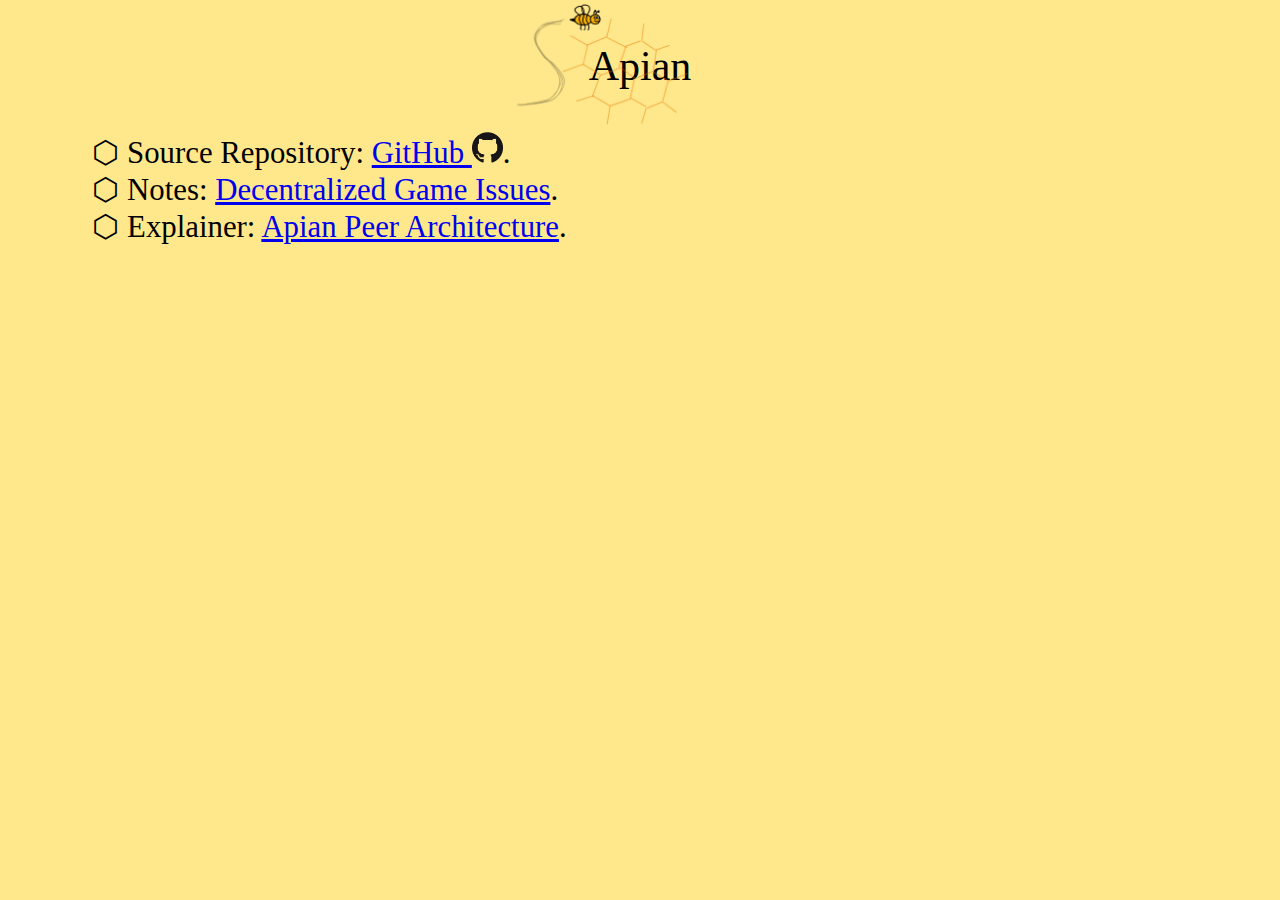
<file: docs/index.html>
<!DOCTYPE html>

<head>
  <meta charset="utf-8">

  <title>Apian.Net</title>
  <link href="./styles.css" rel="stylesheet" />

</head>
<body class="bk-y">
    <div id="main" class="main bk-y">

        <div>
        <img class="logo" id="apian-logo" src="img/apian-logo-med.png"/>
        <div class="title">Apian</div>
        </div>

        <div class="text-line">&#11041;  Source Repository: <a href="https://github.com/Apian-Framework/Start-Here">GitHub  <img class="inline-img" id="gh-logo" src="img/gh-logo-blk.svg"/></a>.</div>
        <div class="text-line">&#11041;  Notes: <a href="https://github.com/Apian-Framework/Start-Here/blob/main/notes/DentralizedGames.md">Decentralized Game Issues</a>.</div>
        <div class="text-line">&#11041;  Explainer: <a href="./arch-explainer.html">Apian Peer Architecture</a>.</div>


    </div>




</body>
</html>
</file>
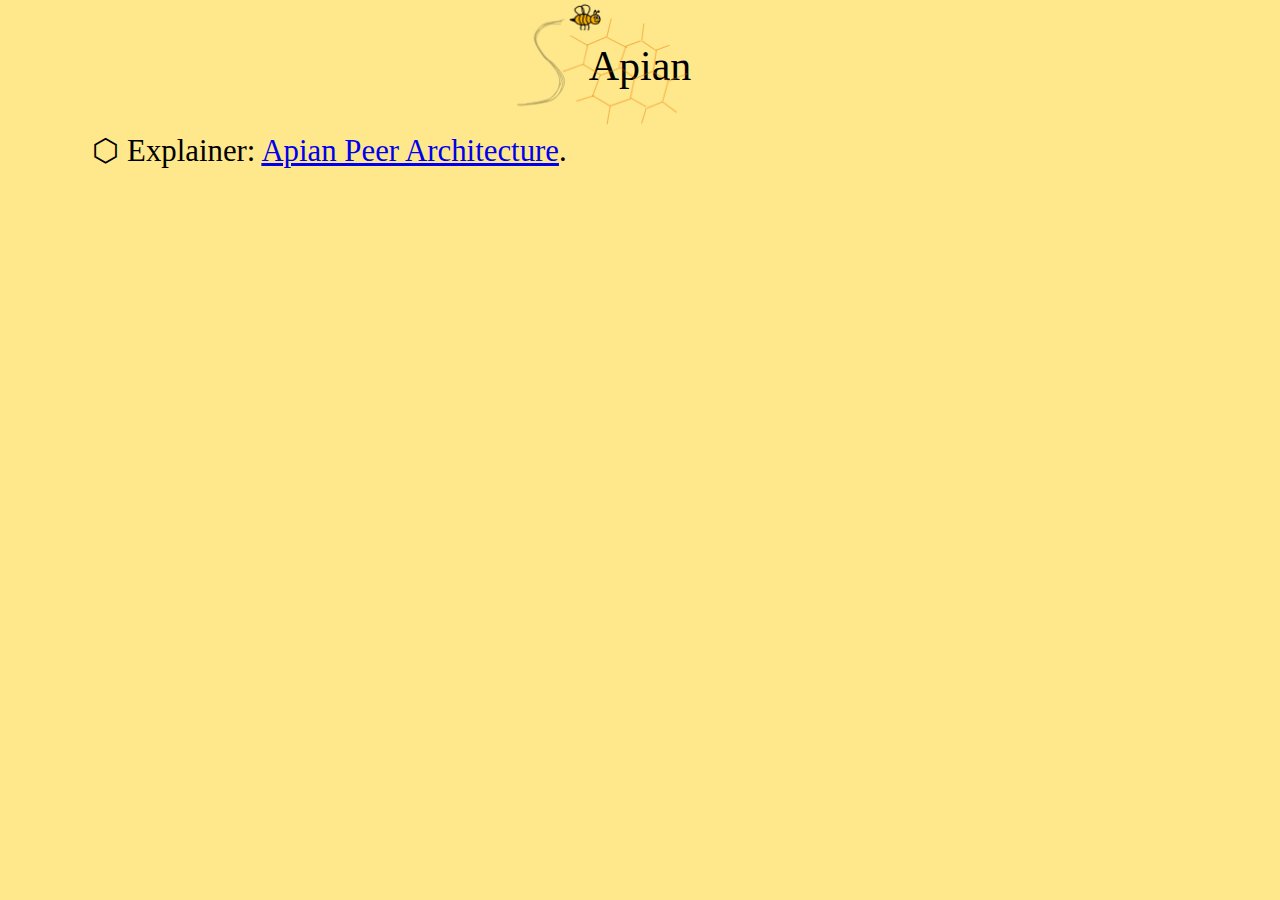
<file: website/index.html>
<!DOCTYPE html>

<head>
  <meta charset="utf-8">

  <title>Apian.Net</title>
  <link href="./styles.css" rel="stylesheet" />

</head>
<body class="bk-y">
    <div id="main" class="main bk-y">

        <div>
        <img class="logo" id="apian-logo" src="img/apian-logo-med.png"/>
        <div class="title">Apian</div>
        </div>

        <div class="text-line">&#11041;  Explainer: <a href="./arch-explainer.html">Apian Peer Architecture</a>.</div>


    </div>




</body>
</html>
</file>
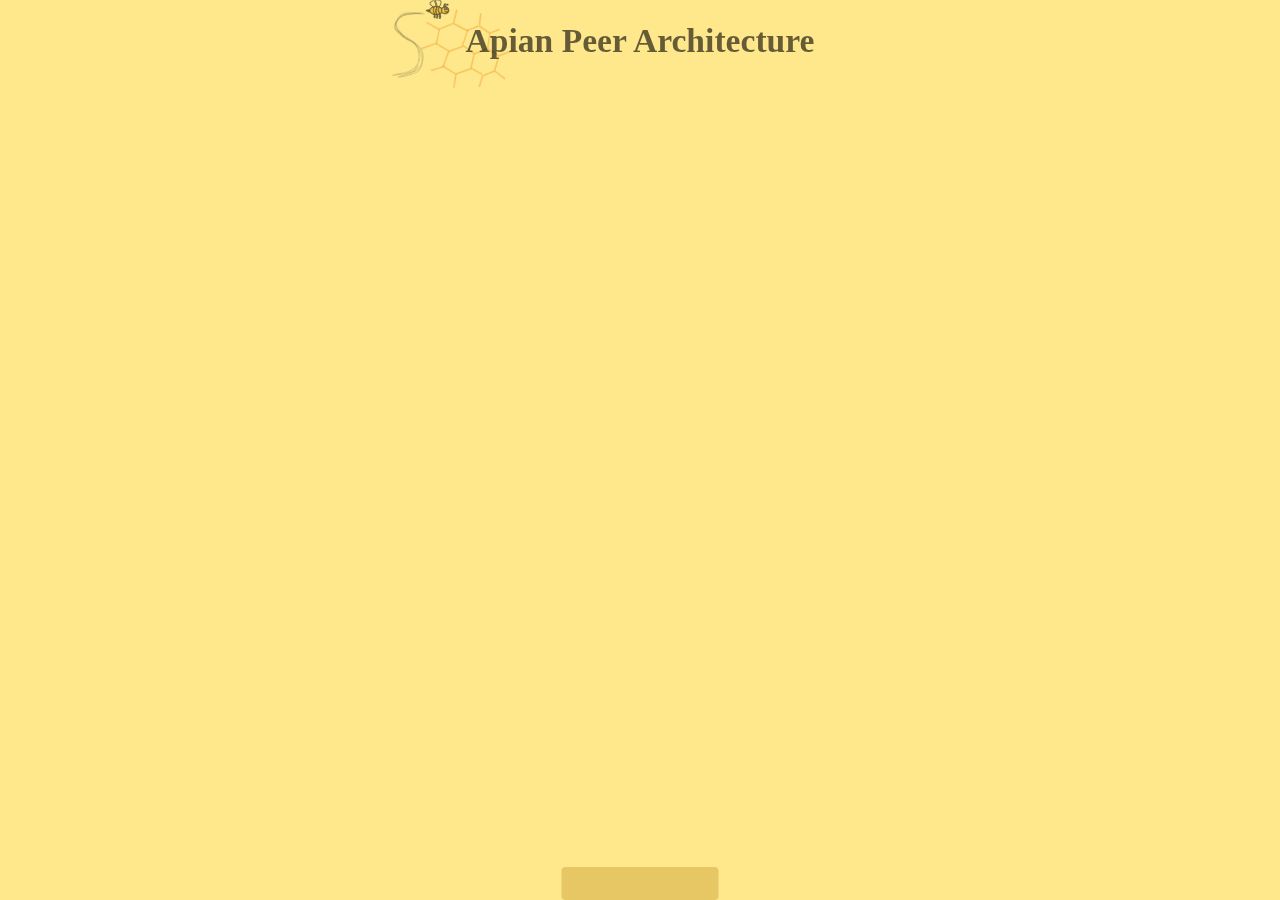
<file: docs/arch-explainer.html>
<!DOCTYPE html>

<head>
  <meta charset="utf-8">

  <title>Apian Peer Architecture</title>
  <link href="./explainer-styles.css" rel="stylesheet" />
  <link href="./2-arch-slide.css" rel="stylesheet" />

</head>
<body class="bk-y">
    <div id="main" class="main bk-y">

        <div id="slide" class="slide bk-y"  >
            <img class="anim" id="apian-logo" src="img/apian-logo-sm.png"/>
            <h1 class="slide-title" id="slide-title">Apian Peer Architecture</h1>
            <div class="slide-content" id="slide-content">
                <div class="anim" id="app-frame">
                    <img class="anim" id="apian-bkg" src="img/apian-bkg.png"/>    <!-- goes behind core frame -->
                    <div class="anim" id="core-frame">
                        <img class="anim" id="core-frame-img" src="img/core-frame.png"/>
                        <img class="anim" id="core-logic" src="img/core-logic.png"/>
                        <h1 class="slide-title" id="appcore-title">AppCore</h1>
                        <img class="anim" id="core-work-arw" src="img/work-arw.png"/>
                        <img class="anim" id="core-state" src="img/core-state.png"/>
                        <img class="anim" id="core-state-hole" src="img/hole.png"/>
                        <img class="anim" id="plane-rd-lt" src="img/plane-rd-lt.png"/>
                        <img class="anim" id="plane-rd-rt" src="img/plane-rd-rt.png"/>
                        <img class="anim" id="plane-rd-rt2" src="img/plane-rd-rt.png"/>
                        <img class="anim" id="plane-bl-lt" src="img/plane-bl-lt.png"/>
                        <img class="anim" id="plane-bl-rt" src="img/plane-bl-rt.png"/>
                        <img class="anim" id="core-arw" src="img/core-arw.png"/>
                    </div>

                    <img class="anim" id="qmark" src="img/qmark.png"/>
                    <img class="anim" id="apian" src="img/apian.png"/>

                    <img class="anim" id="app-code" src="img/app-code.png"/>
                    <img class="anim" id="the-ai" src="img/ai.png"/>
                    <img class="anim" id="app-eye" src="img/app-eye.png"/>
                    <img class="anim" id="app-ap-arw" src="img/app-ap-arw.png"/>
                    <img class="anim" id="app-core-arw" src="img/app-core-arw.png"/>
                    <img class="anim" id="app-work-arw" src="img/work-arw.png"/>

                    <img class="anim" id="screen" src="img/screen.png"/>
                    <img class="anim" id="app-scrn-arw" src="img/app-scrn-arw.png"/>

                    <img class="anim" id="player" src="img/plyr.png"/>
                    <img class="anim" id="plyr-app-arw" src="img/plyr-app-arw.png"/>

                    <img class="anim" id="big-red-x" src="img/big-red-x.png"/>

                    <img class="anim" id="cloud-sm" src="img/apian-cloud-sm.png"/>
                    <img class="anim" id="other-peers-sm" src="img/other-peers-sm.png"/>
                    <img class="anim" id="cloud-zoom" src="img/apian-zoom-lines.png"/>
                    <!-- <img class="anim" id="cloud-flash" src="img/apian-zoom-flash.png"/> -->

                    <img class="anim" id="ap-core-arw" src="img/ap-core-arw.png"/>
                    <img class="anim" id="apian-work-arw" src="img/work-arw.png"/>

                    <img class="anim" id="spark1" src="img/msg.png" />
                    <img class="anim" id="cmd1" src="img/command.png" />
                    <img class="anim" id="req1" src="img/request.png" />
                    <img class="anim" id="obs1" src="img/observation.png" />

                    <img class="anim" id="req2" src="img/request.png" />
                    <img class="anim" id="req3" src="img/request.png" />
                    <img class="anim" id="req4" src="img/request.png" />

                    <img class="anim" id="cmd2" src="img/command.png" />
                    <img class="anim" id="cmd3" src="img/command.png" />
                    <img class="anim" id="cmd4" src="img/command.png" />

                </div>

                <div class="narrative line1" id="nar1">&#11041; Start with the simplest data model that can possibly represent your app.</div>
                <div class="narrative line2" id="nar2">&nbsp;&nbsp;(If it were a paper game, what would the board, pieces and scorepads be like?)</div>

                <div class="narrative line3" id="nar3">&#11041; This is your CORE STATE</div>
                <div class="narrative line4" id="nar4">&nbsp;&nbsp;It's ok for everything to be able to see it, but NOTHING CAN CHANGE IT.</div>

                <div class="narrative line5" id="nar5">&#11041; ...Except CORE LOGIC.</div>
                <div class="narrative line6" id="nar6">&nbsp;&nbsp; which is the only code allowed to update the Core State.</div>

                <div class="narrative line4" id="nar7">&#11041; Core Logic and Core State make up the APP CORE.</div>
                <div class="narrative line5" id="nar8">&nbsp;&nbsp;The idea is for pre-defined, high-level, application-domain directives to be sent to the AppCore and for the Core Logic to interpret them and make the appropriate low-level changes to the state data.</div>
                <div class="narrative line8" id="nar9">&nbsp;&nbsp;And this is the ONLY way to modify the Core State.</div>

                <div class="narrative line2" id="nar10">Some AppCore rules:</div>
                <div class="narrative line3" id="nar11">&#11041; State can be seen and queried by everyone.</div>
                <div class="narrative line4" id="nar12">&#11041; State can ONLY be modified via external commands.</div>
                <div class="narrative line5" id="nar13">&#11041; State must be serializable, restorable, and hashable.</div>
                <div class="narrative line6" id="nar14">&#11041; Logic must be deterministic. Cannot contain any stochastic code.</div>

                <div class="narrative line7_5" id="nar15">An AppCore instance contains all of the rules, logic, and state to perform the fundamental work of the application, but that's clearly not enough to be a standalone consumer product.</div>

                <div class="narrative line6" id="nar16">&nbsp;&nbsp; We're going to refer to the rest simply as the APPLICATION CODE.</div>
                <div class="narrative line7" id="nar17">&#11041; It handles front-end tasks like rendering the CoreState for users.</div>
                <div class="narrative line8" id="nar18">&#11041; As well as collecting user input.</div>
                <div class="narrative line8" id="nar19">&#11041; As well as collecting user input - which is then sent to the AppCore.</div>

                <div class="narrative line6" id="nar20">As mentioned earlier, random behavior is not allowed in the AppCore.</div>
                <div class="narrative line7" id="nar21">So any component with randomness - like an AI - has to live in the Application Code.</div>
                <div class="narrative line8" id="nar22">This is actually pretty cool, since now the AI and User actions work exactly the same way.</div>

                <div class="narrative line6" id="nar23">Sending commands directly to the AppCore works pretty well for a single-user app.</div>
                <div class="narrative line7" id="nar24">But that's not what we're trying to do.</div>
                <div class="narrative line8" id="nar25">Which brings us to a new component: Apian</div>

                <div class="narrative line6" id="nar26">An Apian instance is always paired with an AppCore instance.</div>
                <div class="narrative line7" id="nar27">And an important thing to know about it is that it is functionally a proxy...</div>
                <div class="narrative line8" id="nar28">for a virtual "Apian Group" object...</div>
                <div class="narrative line9" id="nar29">made up of it and the Apian instances of other peers.</div>

                <div class="narrative line6" id="nar30">Apian defines 3 types of messages that "wrap" application directives:</div>

                <div class="narrative line7" id="nar31">&nbsp;&nbsp;Commands - tell the AppCore to apply an application directive to the Core State.</div>
                <div class="narrative line8" id="nar32">&nbsp;&nbsp;Requests - from the Application Code *ask* that a directive become a Command.</div>
                <div class="narrative line9" id="nar33">&nbsp;&nbsp;Observations - are similar to Requests, but originate from the AppCore itself.</div>

                <div class="narrative line6" id="nar34">The principal function of the Apian Group object is to decide which Requests and Observations get promoted to Commands and applied to the Core State</div>
                <div class="narrative line8" id="nar35">...and in what order.</div>
                <div class="narrative line8 center" id="nar36"><br>So putting it all together...</div>

                <div class="narrative line6" id="nar37">Application Code collects input and creates an ApianRequest</div>
                <div class="narrative line7" id="nar38">and sends it to the local Apian instance which distributes it to the group</div>
                <div class="narrative line8" id="nar39">which agrees that it should be a command</div>
                <div class="narrative line9" id="nar40">which is then applied to the AppCore.</div>

                <div class="narrative line6" id="nar41">In much the same way, a remote peer can send a Request to Apian.</div>
                <div class="narrative line7" id="nar42">Which the Apian group might promote to a Command.</div>
                <div class="narrative line8" id="nar43">Which will be allied to everyone's App Core.</div>

                <div class="narrative line8" id="narsorry">Sorry! This is as far as I've gotten for now...</div>


            </div>

        </div>

        <div id="shuttle" class="shuttle" ">
            <div id="rewind" onClick="rewind()"><<</div><div id="play" onClick="play_to_next()">Next</div><div id="fwd" onClick="fast_fwd()" >>></div>
            <div id="searchlabels" onClick="toggle_goto()">&#x1F50D;&#xFE0E;</div>
            <div id="goto" class="goto"><select id="gotoList" name="gotoList" onChange="goto_label()"></select></div>
        </div>




    </div>

    <script src="./gsap/minified/gsap.min.js"></script>

    <script>

        function coreWorkAnim() {
            return gsap.timeline()
            .fromTo("#core-work-arw", {scale: .1, autoAlpha: 0}, {duration: .25, scale: 1, autoAlpha: 1})
            .fromTo("#core-work-arw", {rotate: 0}, {duration: 1, repeat: 1, rotate: 360, ease: "none"}, "<")
            .fromTo("#core-work-arw", {filter: "none"}, {filter: "blur(1px)", duration: 1, repeat: 1,  yoyo: true, ease: "circ"}, "<")
            .to("#core-work-arw", {duration: .25, scale: .1, autoAlpha: 0});
        }

        function coreArrowAnim() {
            return gsap.timeline()
            .fromTo("#core-arw", {scale: .1, autoAlpha: 0},  {duration: .25, transformOrigin: "left", scale: 1, autoAlpha: 1, ease: "none"})
            .fromTo("#core-state-hole", { scale: .1, autoAlpha: 0}, {duration: .25, scale: 1, autoAlpha: 1, ease: "none"}, "<")
            .to("#core-arw", {duration: .25, repeat: 5, yoyo: true, transformOrigin: "left", scaleX: 1.25, ease: "none"}, ">")
            .to("#core-arw", {duration: .25, transformOrigin: "left", scale: .1, autoAlpha: 0, ease: "none"}, ">")
            .to("#core-state-hole", {duration: .25, scale: .1, autoAlpha: 0, ease: "none"}, ">");
        }

        function planeMove1() {
            return gsap.timeline()
            .to("#plane-bl-rt", {duration: .5, x: 77})
            .to("#plane-bl-rt", {duration: .5, rotation: -45});
        }

        function undoPlaneMove1() {
            return gsap.timeline()
            .to("#plane-bl-rt", {duration: .5, autoAlpha: 0})
            .set("#plane-bl-rt", {duration: .5, x: 0, rotation: 0}, ">")
            .to("#plane-bl-rt", {duration: .5, autoAlpha: 1},">");

        }

        function planeMove2() {
            return gsap.timeline()
            .to("#plane-rd-lt", {duration: .5, x: -38, y: 38})
            .to("#plane-rd-lt", {duration: .5, rotation: -90, autoAlpha: 0}) // rotate to point down/right while fade out
            .fromTo("#plane-rd-rt2", {y: -77, rotation: 135}, {rotation: 45, autoAlpha: 1, duration: .5}, "<");
        }

        function appWorkAnim() {
            return gsap.timeline()
            .fromTo("#app-work-arw", {scale: .1, autoAlpha: 0}, {duration: .25, scale: 1, autoAlpha: 1})
            .fromTo("#app-work-arw", {rotate: 0}, {duration: 1, repeat: 1, rotate: 360, ease: "none"}, "<")
            .fromTo("#app-work-arw", {filter: "none"}, {filter: "blur(1px)", duration: 1, repeat: 1,  yoyo: true, ease: "circ"}, "<")
            .to("#app-work-arw", {duration: .25, scale: .1, autoAlpha: 0});
        }

        function apianWorkAnim() {
            return gsap.timeline()
            .fromTo("#apian-work-arw", {scale: .1, autoAlpha: 0}, {duration: .25, scale: 1, autoAlpha: 1})
            .fromTo("#apian-work-arw", {rotate: 0}, {duration: 1, repeat: 1, rotate: 360, ease: "none"}, "<")
            .fromTo("#apian-work-arw", {filter: "none"}, {filter: "blur(1px)", duration: 1, repeat: 1,  yoyo: true, ease: "circ"}, "<")
            .to("#apian-work-arw", {duration: .25, scale: .1, autoAlpha: 0});
        }

        function updateScreen() {
            return gsap.timeline()
            .to("#app-eye", {duration: .2, repeat: 4, yoyo: true, autoAlpha: 1},)
            .add(appWorkAnim())
            .to("#app-eye", {duration: .25, autoAlpha: 0},">")
            .from("#app-scrn-arw", {duration: .5, autoAlpha: 0, scale: .1, transformOrigin: "bottom left"})
            .fromTo("#screen", {autoAlpha: 0}, {duration: .25, autoAlpha: 1},">-.25")
            .to("#screen", {duration: .2,  repeat: 3, yoyo: true, scale: 1.1, ease: "none"},">")

            .to("#app-scrn-arw", {duration: .5, autoAlpha: 0},);
        }

        function inputFromUser() {
            return gsap.timeline()
                .fromTo("#plyr-app-arw", {autoAlpha: 0, scale: .1},{duration: 1, autoAlpha: 1, scale: 1, transformOrigin: "top right"})
                .fromTo("#spark1",   {scale: .1, autoAlpha: 0}, {duration: .5, scale: 1, autoAlpha: 1},">")
                .fromTo("#spark1", {x: 760, y:460}, {x: 380, y:520, duration: 1}, "<")
                .to("#plyr-app-arw", {duration: 1, autoAlpha: 0, scale: .1, transformOrigin: "bottom left"},">");
        }

        function inputFromAI() {
            return gsap.timeline()
                .fromTo("#spark1",  {scale: .1, autoAlpha: 0, x: 520, y:555}, {duration: .5, scale: 1, autoAlpha: 1})
                .to("#spark1", {x: 380, y:520, duration: .5}, ">")
        }

        function hilightNar(sel)
        {
            gsap.set("div.narrative", {color: "var(--nar-color)"});
            gsap.set( sel, {color: "var(--nar-hi-color)"});
        }

        var tLine = gsap.timeline();

        tLine.set("#slide-content", { scale: .85, x: 120} );

        //tLine.addLabel("titleIn");
        tLine.to("#slide-title", {duration: 2, autoAlpha: 1});
        tLine.to("#apian-logo", {duration: 2, autoAlpha: 1}, "<");
        tLine.from("#slide-title", {duration: 1, y: -80}, "<");
        tLine.from("#apian-logo",  {duration: 1, y: -80}, "<");

        tLine.addLabel("startWords");
        tLine.from("#nar1",  {duration: 1, autoAlpha: 0, x: -1000, onStart: ()=>hilightNar("#nar1") });
        tLine.from("#nar2",  {duration: 1, autoAlpha: 0, onStart: ()=>hilightNar("#nar2")}, ">+1");

        tLine.addLabel("coreState");
        tLine.to("#app-frame", {duration: 0, autoAlpha: 1, backgroundColor: "transparent"});
        tLine.to("#core-frame", {duration: 0, autoAlpha: 1, backgroundColor:"transparent"}, "<");
        tLine.from("#core-state", {duration: 1, rotation: -360, scale: .1, autoAlpha: 0} , "<");
        tLine.to(["#plane-rd-lt", "#plane-bl-lt", "#plane-rd-rt", "#plane-bl-rt"], {duration: .5, stagger: .25, autoAlpha: 1} , ">");

        tLine.from("#nar3",  {duration: 1, autoAlpha: 0,onStart: ()=>hilightNar("#nar3")}, ">");
        tLine.from("#nar4",  {duration: 1, autoAlpha: 0, onStart: ()=>hilightNar("#nar4")}, ">+1");

        tLine.addLabel("coreLogic");
        tLine.to("#core-frame", {duration: 1, backgroundColor: "#fdf3c9"});
        tLine.to("#core-frame-img", {duration: 1, autoAlpha: 1}, "<");
        tLine.from("#core-logic", {duration: 1, scale: .1, autoAlpha: 0, ease: "bounce"}, "<");
        tLine.to("#app-frame", {duration: 1, x:140}, "<");
        tLine.from("#nar5",  {duration: 1, autoAlpha: 0, onStart: ()=>hilightNar("#nar5")}, ">");
        tLine.from("#nar6",  {duration: 1, autoAlpha: 0, onStart: ()=>hilightNar("#nar6")}, ">+1");

        tLine.addLabel("calledAppCore");
        tLine.to("#nar1",  {duration: .1, autoAlpha: 0});
        tLine.to("#nar2",  {duration: .1, autoAlpha: 0});
        tLine.to("#nar3",  {duration: .1, autoAlpha: 0});
        tLine.to("#nar4",  {duration: .1, autoAlpha: 0});
        tLine.to("#nar5",  {duration: .1, autoAlpha: 0});
        tLine.to("#nar6",  {duration: .1, autoAlpha: 0})
        tLine.from("#nar7",  {duration: 1, autoAlpha: 0, onStart: ()=>hilightNar("#nar7")});
        tLine.to("#appcore-title", {duration: 1, autoAlpha: 1}, ">");

        tLine.addLabel("theBasicIdea");
        tLine.from("#nar8",  {duration: 1, autoAlpha: 0, onStart: ()=>hilightNar("#nar8")}, ">");

        tLine.addLabel("stateChange");
        tLine.from("#qmark",   {duration: .5, scale: .1, autoAlpha: 0}, ">");
        tLine.from("#ap-core-arw", {duration: .5,  scale: .1, autoAlpha: 0, transformOrigin: "bottom", ease: "none"}, ">+.5");
        tLine.set("#spark1", {x: 120, y:460});
        tLine.from("#spark1",   {duration: .5, scale: .1, autoAlpha: 0}, ">");
        // SHould this be a func?
        tLine.to("#spark1", {x: 125, y:150, duration: 1}, "<");
        tLine.to("#ap-core-arw", {duration: .5,  scale: .1, autoAlpha: 0, transformOrigin: "top", ease: "none"}, ">+.5");
        tLine.add(coreWorkAnim());
        tLine.add(coreArrowAnim(), ">-.25")
        tLine.add(planeMove1(), "<+.25");
        tLine.to("#spark1", {duration: .5, autoAlpha: 0}, "<");
        tLine.from("#nar9",  {duration: 1, autoAlpha: 0, onStart: ()=>hilightNar("#nar9")});

        tLine.addLabel("aboutAppCore");
        tLine.to("#qmark", {duration: .5, autoAlpha: 0});
        tLine.to("#nar9",  {duration: .1, autoAlpha: 0});
        tLine.to("#nar8",  {duration: .1, autoAlpha: 0});
        tLine.to("#nar7",  {duration: .1, autoAlpha: 0});
        tLine.add(undoPlaneMove1(), "<-.3");
        tLine.from("#nar10",  {duration: 1, autoAlpha: 0, onStart: ()=>hilightNar("#nar10")});

        tLine.addLabel("thing1");
        tLine.from("#nar11",  {duration: 1, autoAlpha: 0, onStart: ()=>hilightNar("#nar11")});

        tLine.addLabel("thing2");
        tLine.from("#nar12",  {duration: 1, autoAlpha: 0, onStart: ()=>hilightNar("#nar12")});

        tLine.addLabel("thing3");
        tLine.from("#nar13",  {duration: 1, autoAlpha: 0, onStart: ()=>hilightNar("#nar13")});

        tLine.addLabel("thing4");
        tLine.from("#nar14",  {duration: 1, autoAlpha: 0, onStart: ()=>hilightNar("#nar14")});

        tLine.addLabel("notEnough");
        tLine.from("#nar15",  {duration: 1, autoAlpha: 0, onStart: ()=>hilightNar("#nar15")});

        tLine.addLabel("AppCode");
        tLine.to("#nar10",  {duration: .1, autoAlpha: 0});
        tLine.to("#nar11",  {duration: .1, autoAlpha: 0});
        tLine.to("#nar12",  {duration: .1, autoAlpha: 0});
        tLine.to("#nar13",  {duration: .1, autoAlpha: 0});
        tLine.to("#nar14",  {duration: .1, autoAlpha: 0});
        tLine.to("#nar15",  {duration: .1, autoAlpha: 0});
        tLine.to("#core-frame", {duration: 1, backgroundColor: "#ffffff"});
        tLine.to("#app-frame", {duration: 1, backgroundColor: "#fdf3c9"}, "<");
        tLine.from("#app-code", {duration: 1, scale: .1, autoAlpha: 0, ease: "bounce"}, "<");
        tLine.from("#nar16",  {duration: 1, autoAlpha: 0, onStart: ()=>hilightNar("#nar16")}, ">");

        tLine.addLabel("StateDisplay");
        tLine.from("#nar17",  {duration: 1, autoAlpha: 0, onStart: ()=>hilightNar("#nar17")});
        tLine.add(updateScreen());

        tLine.addLabel("UserInput");
        tLine.to("#player", {duration: 1, autoAlpha: 1});
        tLine.from("#nar18",  {duration: 1, autoAlpha: 0, onStart: ()=>hilightNar("#nar18")}, ">");
        tLine.add(inputFromUser());

        tLine.addLabel("CommandFromApp");
        tLine.to("#nar18",  {duration: 1, autoAlpha: 0});
        tLine.from("#nar19",  {duration: 1, autoAlpha: 0, onStart: ()=>hilightNar("#nar19")}, "<");

        tLine.from("#app-core-arw", {duration: .5, autoAlpha: 0, scale: .1, transformOrigin: "bottom right"}, ">");
        tLine.to("#spark1", {x: 125, y:150, duration: 1}, "<");
        tLine.to("#app-core-arw", {duration: .5, autoAlpha: 0, scale: .1, transformOrigin: "top left"}, ">");
        tLine.add(coreWorkAnim());
        tLine.add(coreArrowAnim(), ">-.25")
        tLine.add(planeMove1(), "<+.25");
        tLine.to("#spark1", {duration: 1, autoAlpha: 0}, "<+.5");

        tLine.addLabel("noRandomInCore");
        tLine.to("#nar16",  {duration: .1, autoAlpha: 0});
        tLine.to("#nar17",  {duration: .1, autoAlpha: 0});
        tLine.to("#nar18",  {duration: .1, autoAlpha: 0});
        tLine.to("#nar19",  {duration: .1, autoAlpha: 0});
        tLine.add(undoPlaneMove1(), "<");
        tLine.from("#nar20",  {duration: 1, autoAlpha: 0, onStart: ()=>hilightNar("#nar20")});

        tLine.addLabel("whyNotAnAI");
        tLine.from("#nar21",  {duration: 1, autoAlpha: 0, onStart: ()=>hilightNar("#nar21")});
        tLine.from("#the-ai", {duration: .5, autoAlpha:0});

        tLine.addLabel("startItWithAI");
        tLine.from("#nar22",  {duration: 1, autoAlpha: 0, onStart: ()=>hilightNar("#nar22")});
        tLine.add(inputFromAI());

        tLine.fromTo("#app-core-arw", {duration: .5, autoAlpha: 0, scale: .1},{autoAlpha: 1, scale: 1, transformOrigin: "bottom right"}, ">+1");
        tLine.to("#spark1", {x: 125, y:150, duration: 1}, ">");
        tLine.to("#app-core-arw", {duration: .5, autoAlpha: 0, scale: .1, transformOrigin: "top left"}, ">");
        tLine.add(coreWorkAnim());
        tLine.add(coreArrowAnim(), ">-.25")
        tLine.add(planeMove1(), "<+.25");
        tLine.to("#spark1", {duration: 1, autoAlpha: 0}, "<+.5");

        tLine.addLabel("SometimesPrettyGood");
        tLine.to(["#nar20","#nar21","#nar22"],  {duration: .1, autoAlpha: 0});
        tLine.add(undoPlaneMove1(), "<-.3");
        tLine.fromTo("#app-core-arw", {duration: .5, autoAlpha: 0, scale: .1},{autoAlpha: 1, scale: 1, transformOrigin: "bottom right"});
        tLine.from("#nar23",  {duration: 1, autoAlpha: 0, onStart: ()=>hilightNar("#nar23")});

        tLine.addLabel("Nope");
        tLine.from(["#big-red-x"], {duration: .25, rotation: -360, scale: .1, autoAlpha: 0});
        tLine.from("#nar24",  {duration: 1, autoAlpha: 0, onStart: ()=>hilightNar("#nar24")});

        tLine.addLabel("showApian");
        tLine.to("#app-core-arw", {duration: .5, autoAlpha: 0});
        tLine.to("#big-red-x", {duration: .5, autoAlpha: 0});
        tLine.from("#nar25",  {duration: 1, autoAlpha: 0, onStart: ()=>hilightNar("#nar25")});
        tLine.from(["#apian"], {duration: 1, rotation: -360, scale: .1, autoAlpha: 0});

        tLine.addLabel("apianAppCorePair");
        tLine.to(["#nar25","#nar24","#nar23","#nar26"],  {duration: .1, autoAlpha: 0});
        //tLine.to(".narrative",  {duration: .1, autoAlpha: 0});
        tLine.from("#nar26",  {duration: 1, autoAlpha: 0, onStart: ()=>hilightNar("#nar26")}, ">");
        tLine.fromTo("#apian-bkg", {autoAlpha: 0}, {duration: .25, repeat: 6, yoyo: true, ease: "step", autoAlpha: 1}, ">");

        tLine.addLabel("apianIsAProxy");
        tLine.from("#nar27",  {duration: 1, autoAlpha: 0, onStart: ()=>hilightNar("#nar27")});

        tLine.addLabel("forACollective");
        tLine.to("#cloud-sm", {duration: 1, autoAlpha: 1});
        tLine.to("#app-frame", {duration: 1, left: 260}, "<");
        tLine.fromTo("#cloud-zoom", {autoAlpha: 0}, {duration: .25, repeat: 6, yoyo: true, ease: "step", autoAlpha: 1}, "<");
        tLine.from("#nar28",  {duration: 1, autoAlpha: 0, onStart: ()=>hilightNar("#nar28")}, ">");

        tLine.addLabel("ofOtherPeers");
        tLine.to("#other-peers-sm", {duration: 1, autoAlpha: 1});
        tLine.from("#nar29",  {duration: 1, autoAlpha: 0, onStart: ()=>hilightNar("#nar29")}, ">");

        tLine.addLabel("apCommands");
        tLine.to(["#nar29","#nar28","#nar27","#nar26"],  {duration: .1, autoAlpha: 0});
        //tLine.to(".narrative",  {duration: .1, autoAlpha: 0}, ">");
        tLine.from("#nar30",  {duration: 1, autoAlpha: 0, onStart: ()=>hilightNar("#nar30")});
        tLine.set("#cmd1", {x: -360, y: 705});
        tLine.from("#nar31",  {duration: 1, autoAlpha: 0, onStart: ()=>hilightNar("#nar31")}, ">+1");
        tLine.to("#cmd1", {duration: 1, autoAlpha: 1}, "<");

        tLine.addLabel("apRequests");
        tLine.set("#req1", {x: -360, y: 755});
        tLine.from("#nar32",  {duration: 1, autoAlpha: 0, onStart: ()=>hilightNar("#nar32")});
        tLine.to("#req1", {duration: 1, autoAlpha: 1}, "<");

        tLine.addLabel("apObservations");
        tLine.set("#obs1", {x: -360, y: 805});
        tLine.from("#nar33",  {duration: 1, autoAlpha: 0, onStart: ()=>hilightNar("#nar33")});
        tLine.to("#obs1", {duration: 1, autoAlpha: 1}, "<");

        tLine.addLabel("apPurpose");
        tLine.to(["#nar30","#nar31","#nar32","#nar33"],  {duration: .1, autoAlpha: 0});
        tLine.to(["#req1","#obs1","#cmd1"], {duration: .1, autoAlpha: 0}, "<");
        tLine.from("#nar34",  {duration: 1, autoAlpha: 0, onStart: ()=>hilightNar("#nar34")});

        tLine.addLabel("apOrder");
        tLine.from("#nar35",  {duration: 1, autoAlpha: 0, onStart: ()=>hilightNar("#nar35")});
        tLine.from("#nar36",  {duration: 1, autoAlpha: 0, onStart: ()=>hilightNar("#nar36")},">+1");

        tLine.addLabel("CollectUserInput");
        tLine.to(["#nar34","#nar35","#nar36"],  {duration: .1, autoAlpha: 0});
        tLine.from("#nar37",  {duration: 1, autoAlpha: 0, onStart: ()=>hilightNar("#nar37")});
        tLine.add(inputFromUser(), ">");
        tLine.set("#req1", {x: 380, y: 520});
        tLine.add(appWorkAnim());
        tLine.fromTo("#req1", {autoAlpha: 0}, {autoAlpha:1, duration: 1}, "<");

        tLine.addLabel("Req2Apian");
        tLine.from("#nar38",  {duration: 1, autoAlpha: 0, onStart: ()=>hilightNar("#nar38")});
        // Move spark/req to apian instance.
        tLine.fromTo("#app-ap-arw", {autoAlpha: 0, scale: .1, }, { duration: .5, autoAlpha: 1, scale: 1, transformOrigin: "right"});
        tLine.fromTo(["#req1","#spark1"], {x: 380, y: 520}, {x: 125, y: 500, duration: .5});
        tLine.to("#app-ap-arw", { duration: .5, autoAlpha: 0, scale: .1, transformOrigin: "left"});
        // to the group
        tLine.to(["#req1","#spark1"], {x: -180, y: 325, duration: .3});
        tLine.set(["#req2","#req3","#req4"], {x: -180, y: 325, autoAlpha: 1});
        tLine.to("#req2", {x: -130, y: 165, scale: .5, duration: .3}, "<");
        tLine.to("#req3", {x: -295, y: 190, scale: .5, duration: .3}, "<");
        tLine.to("#req4", {x: -180, y: 485, scale: .5, duration: .3}, "<");
        tLine.set(["#req2","#req3","#req4"], {autoAlpha: 0});

        tLine.addLabel("GroupPromotesReq");
        tLine.from("#nar39",  {duration: 1, autoAlpha: 0, onStart: ()=>hilightNar("#nar39")});
        tLine.set("#cmd1", {x: -180, y: 325});
        tLine.add(apianWorkAnim());
        tLine.to("#req1", {autoAlpha: 0, duration: 1}, "<");
        tLine.fromTo("#cmd1", {autoAlpha: 0}, {autoAlpha:1, duration: 1}, "<");
        tLine.set(["#cmd2","#cmd3","#cmd4"], {x: -180, y: 325, autoAlpha: 1});

        // run the commands back to the peers
        tLine.to(["#cmd1","#spark1"], {x: 125, y: 500, duration: .3});
        tLine.to("#cmd2", {x: -130, y: 165, scale: .5, duration: .3}, "<");
        tLine.to("#cmd3", {x: -295, y: 190, scale: .5, duration: .3}, "<");
        tLine.to("#cmd4", {x: -180, y: 485, scale: .5, duration: .3}, "<");
        tLine.set(["#cmd2","#cmd3","#cmd4"], {autoAlpha: 0}, ">");

        tLine.addLabel("Apply2Core");
        tLine.from("#nar40",  {duration: 1, autoAlpha: 0, onStart: ()=>hilightNar("#nar40")});
        tLine.fromTo("#ap-core-arw", {autoAlpha: 0, scale: .1},{duration: .5, autoAlpha: 1, scale: 1, transformOrigin: "bottom"});
        tLine.to("#cmd1", {x: 125, y:150, duration: 1});
        tLine.to("#spark1", {x: 125, y:150, duration: 1},"<");
        tLine.to("#ap-core-arw", {autoAlpha: 0, scale: .1, transformOrigin: "top"});
        tLine.add(coreWorkAnim());
        tLine.to("#cmd1", {duration: 1, autoAlpha: 0}, "<");
        tLine.add(coreArrowAnim(), ">-.25")
        tLine.add(planeMove1(), "<+.25");
        tLine.to("#spark1", {duration: 1, autoAlpha: 0}, "<+.5");

        // Remote req
        tLine.addLabel("RemoteRequest");
        tLine.to(["#nar37","#nar38","#nar39","#nar40"],  {duration: .1, autoAlpha: 0});
        tLine.from("#nar41",  {duration: 1, autoAlpha: 0, onStart: ()=>hilightNar("#nar41")});

        tLine.set(["#req1","#spark1"], {x: -295, y: 190, scale: .5, autoAlpha: 1}, ">");
        tLine.to(["#req1","#spark1"], {x: -180, y: 325, duration: .5, scale: 1}, ">+1");

        // promoted to command
        tLine.addLabel("PromoteRemote");
        tLine.from("#nar42",  {duration: 1, autoAlpha: 0, onStart: ()=>hilightNar("#nar42")});

        tLine.set("#cmd1", {x: -180, y: 325, scale: 1});
        tLine.add(apianWorkAnim());
        tLine.to("#req1", {autoAlpha: 0, duration: 1}, "<");
        tLine.fromTo("#cmd1", {autoAlpha: 0}, {autoAlpha:1, duration: 1}, "<");

        // distributed and applied
        tLine.addLabel("ApplyRemote");
        tLine.from("#nar43",  {duration: 1, autoAlpha: 0, onStart: ()=>hilightNar("#nar43")});
        tLine.set(["#cmd2","#cmd3","#cmd4"], {x: -180, y: 325, scale: 1, autoAlpha: 1});

        // run the commands back to the peers
        tLine.to(["#cmd1","#spark1"], {x: 125, y: 500, duration: .3});
        tLine.to("#cmd2", {x: -130, y: 165, scale: .5, duration: .3}, "<");
        tLine.to("#cmd3", {x: -295, y: 190, scale: .5, duration: .3}, "<");
        tLine.to("#cmd4", {x: -180, y: 485, scale: .5, duration: .3}, "<");
        tLine.set(["#cmd2","#cmd3","#cmd4"], {autoAlpha: 0}, ">");

        // Do the local AppCore thing
        tLine.fromTo("#ap-core-arw", {autoAlpha: 0, scale: .1},{duration: .5, autoAlpha: 1, scale: 1, transformOrigin: "bottom"});
        tLine.to("#cmd1", {x: 125, y:150, duration: 1});
        tLine.to("#spark1", {x: 125, y:150, duration: 1},"<");
        tLine.to("#ap-core-arw", {autoAlpha: 0, scale: .1, transformOrigin: "top"});
        tLine.add(coreWorkAnim());
        tLine.to("#cmd1", {duration: 1, autoAlpha: 0}, "<");
        tLine.add(coreArrowAnim(), ">-.25")
        tLine.add(planeMove2(), "<+.25");
        tLine.to("#spark1", {duration: 1, autoAlpha: 0}, "<+.5");

        // As far as it goes for now
        tLine.addLabel("asFarAsIvgotten");
        tLine.to(".narrative",  {duration: .1, autoAlpha: 0});
        tLine.from("#narsorry",  {duration: 1, autoAlpha: 0, onStart: ()=>hilightNar("#narsorry")})

        // tLine.addLabel("userInputAgain");
        // tLine.add(inputFromUser());
        // tLine.set("#req1", {x: 380, y: 520});
        // tLine.add(appWorkAnim());
        // tLine.fromTo("#req1", {autoAlpha: 0}, {autoAlpha:1, duration: 1}, "<");

        // tLine.addLabel("requestToApian");
        // tLine.fromTo("#app-ap-arw", {autoAlpha: 0, scale: .1, }, { duration: .5, autoAlpha: 1, scale: 1, transformOrigin: "right"});
        // tLine.fromTo("#req1", {x: 380, y: 520}, {x: 125, y: 500, duration: .5});
        // tLine.fromTo("#spark1", {x: 380, y: 520}, {x: 125, y: 500, duration: .5}, "<");
        // tLine.to("#app-ap-arw", { duration: .5, autoAlpha: 0, scale: .1, transformOrigin: "left"});
        // tLine.set("#cmd1", {x: 125, y: 500});
        // tLine.add(apianWorkAnim());
        // tLine.to("#req1", {autoAlpha: 0, duration: 1}, "<");
        // tLine.fromTo("#cmd1", {autoAlpha: 0}, {autoAlpha:1, duration: 1}, "<");


        // tLine.addLabel("whyNotAnAI");
        // tLine.from("#the-ai", {duration: .5, autoAlpha:0});
        // tLine.add(undoPlaneMove1(), "<");

        // tLine.addLabel("startItWithAI");
        // tLine.set("#spark1", {x: 520, y: 555});
        // tLine.to("#spark1",  {duration: .5, scale: 1, autoAlpha: 1});

        tLine.addLabel("onceAgain");
        tLine.to("#spark1", {x: 380, y:520, duration: 1});
        tLine.set("#req1", {x: 380, y: 520});
        tLine.add(appWorkAnim());
        tLine.fromTo("#req1", {autoAlpha: 0}, {autoAlpha:1, duration: 1}, "<");
        tLine.fromTo("#app-ap-arw", {autoAlpha: 0, scale: .1, }, { duration: .5, autoAlpha: 1, scale: 1, transformOrigin: "right"});
        tLine.fromTo("#req1", {x: 380, y: 520}, {x: 125, y: 500, duration: .5});
        tLine.fromTo("#spark1", {x: 380, y: 520}, {x: 125, y: 500, duration: .5},"<");
        tLine.to("#app-ap-arw", { duration: .5, autoAlpha: 0, scale: .1, transformOrigin: "left"});
        tLine.set("#cmd1", {x: 125, y: 500});
        tLine.add(apianWorkAnim());
        tLine.to("#req1", {autoAlpha: 0, duration: 1}, "<");
        tLine.fromTo("#cmd1", {autoAlpha: 0}, {autoAlpha:1, duration: 1}, "<");
        tLine.fromTo("#ap-core-arw", {autoAlpha: 0, scale: .1},{duration: .5, autoAlpha: 1, scale: 1, transformOrigin: "bottom"});
        tLine.to("#cmd1", {x: 125, y:150, duration: 1});
        tLine.to("#spark1", {x: 125, y:150, duration: 1},"<");
        tLine.to("#ap-core-arw", {autoAlpha: 0, scale: .1, transformOrigin: "top"});
        tLine.add(coreWorkAnim());
        tLine.to("#cmd1", {duration: 1, autoAlpha: 0}, "<");
        tLine.add(coreArrowAnim(), ">-.25")
        tLine.add(planeMove1(), "<+.25");
        tLine.to("#spark1", {duration: 1, autoAlpha: 0}, "<+.5");

        setupGotoLabels(tLine);
        tLine.pause();
        play_to_next();

        window.onresize = sizeSlideToWindow;
        sizeSlideToWindow();

        var paused = false;

        function disable_shuttle()
        {
            document.getElementById("shuttle").classList.add("shuttle-disabled");
        }

        function enable_shuttle()
        {
            document.getElementById("shuttle").classList.remove("shuttle-disabled");
        }

        function toggle_goto()
        {
            document.getElementById("shuttle").classList.toggle("goto-enabled");
        }

        function fast_fwd() {
            disable_shuttle();
            tLine.timeScale(5).tweenTo( tLine.nextLabel(), {onComplete: () => {tLine.timeScale(1);enable_shuttle()} });
        }

        function play_to_next() {
            disable_shuttle();
            tLine.tweenTo( tLine.nextLabel(),  {onComplete: () => enable_shuttle()} );
        }

        function rewind() {
            disable_shuttle();
            tLine.timeScale(5).tweenTo( tLine.previousLabel(), {onComplete: () => {tLine.timeScale(1); enable_shuttle()} });
        }

        function goto_label() {
            toggle_goto(); // disable it
            var gotoList = document.getElementById("gotoList");
            var targetLabel = gotoList.value;
            disable_shuttle();
            var speedScale = targetLabel == gotoList.firstChild.value ? 1 : 100; // slow if it's the 1st label to make sure it doesn't overrun the label
            tLine.timeScale(speedScale).restart().tweenTo( targetLabel, {onComplete: () => {tLine.timeScale(1);enable_shuttle()} });
        }

        function sizeSlideToWindow()
        {
            baseW = 1600;
            baseH = 900;
            scaleX = window.innerWidth / baseW;
            scaleY = window.innerHeight / baseH;
            newScale = (scaleX < scaleY) ? scaleX : scaleY;
            gsap.set("#slide", {x: 0, y: 0, scale: newScale, transformOrigin: "top left"});
        }

        function setupGotoLabels(timeLine)
        {
            var gotoList = document.getElementById("gotoList");
            for (label in timeLine.labels) {
                var opt = document.createElement('option');
                opt.value = label;
                opt.innerHTML = label;
                gotoList.appendChild(opt);
            }
        }

    </script>

</body>
</html>
</file>
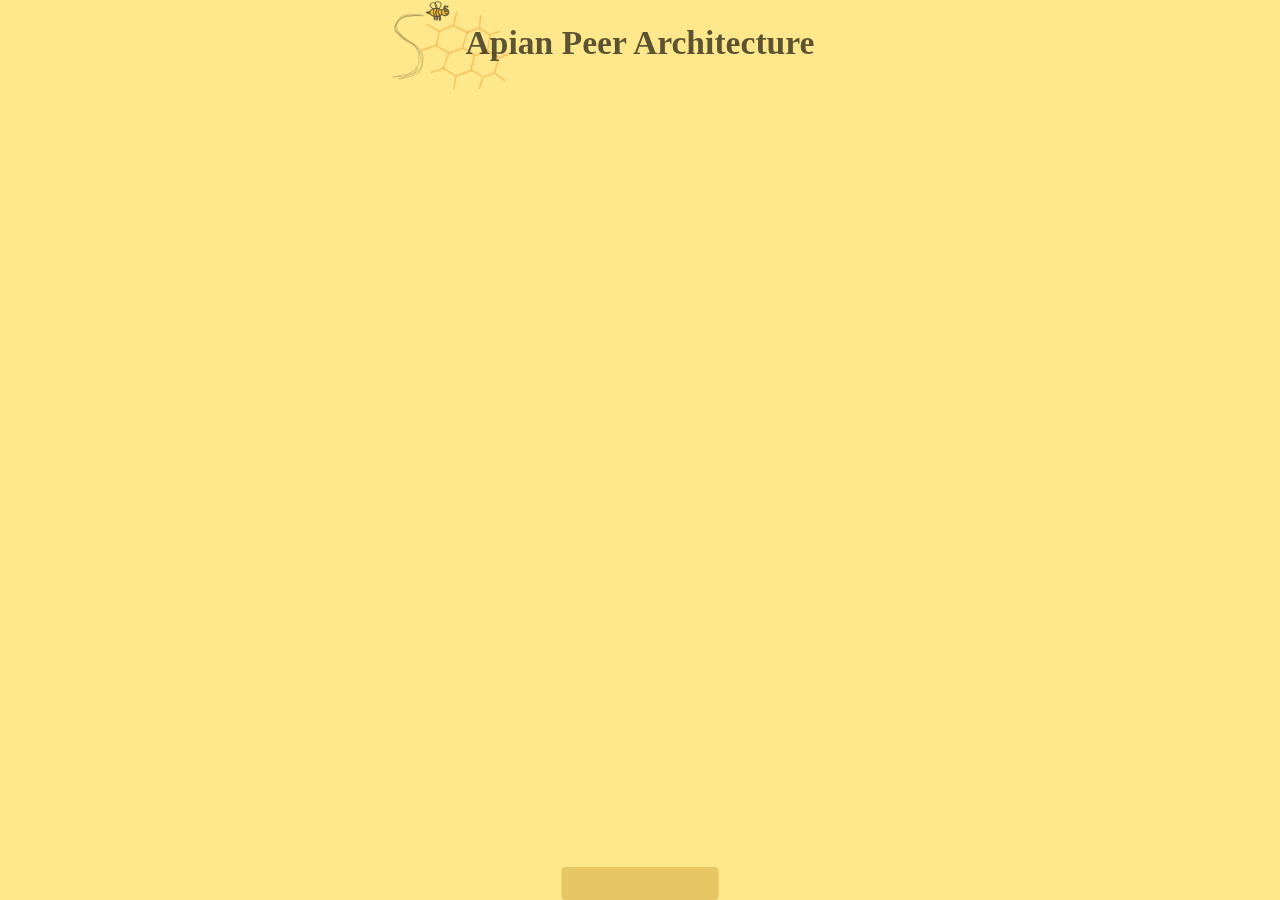
<file: website/arch-explainer.html>
<!DOCTYPE html>

<head>
  <meta charset="utf-8">

  <title>Apian Peer Architecture</title>
  <link href="./explainer-styles.css" rel="stylesheet" />
  <link href="./2-arch-slide.css" rel="stylesheet" />

</head>
<body class="bk-y">
    <div id="main" class="main bk-y">

        <div id="slide" class="slide bk-y"  >
            <img class="anim" id="apian-logo" src="img/apian-logo-sm.png"/>
            <h1 class="slide-title" id="slide-title">Apian Peer Architecture</h1>
            <div class="slide-content" id="slide-content">
                <div class="anim" id="app-frame">
                    <img class="anim" id="apian-bkg" src="img/apian-bkg.png"/>    <!-- goes behind core frame -->
                    <div class="anim" id="core-frame">
                        <img class="anim" id="core-frame-img" src="img/core-frame.png"/>
                        <img class="anim" id="core-logic" src="img/core-logic.png"/>
                        <h1 class="slide-title" id="appcore-title">AppCore</h1>
                        <img class="anim" id="core-work-arw" src="img/work-arw.png"/>
                        <img class="anim" id="core-state" src="img/core-state.png"/>
                        <img class="anim" id="core-state-hole" src="img/hole.png"/>
                        <img class="anim" id="plane-rd-lt" src="img/plane-rd-lt.png"/>
                        <img class="anim" id="plane-rd-rt" src="img/plane-rd-rt.png"/>
                        <img class="anim" id="plane-bl-lt" src="img/plane-bl-lt.png"/>
                        <img class="anim" id="plane-bl-rt" src="img/plane-bl-rt.png"/>
                        <img class="anim" id="core-arw" src="img/core-arw.png"/>
                    </div>

                    <img class="anim" id="qmark" src="img/qmark.png"/>
                    <img class="anim" id="apian" src="img/apian.png"/>
                    <img class="anim" id="ap-core-arw" src="img/ap-core-arw.png"/>
                    <img class="anim" id="apian-work-arw" src="img/work-arw.png"/>

                    <img class="anim" id="app-code" src="img/app-code.png"/>
                    <img class="anim" id="the-ai" src="img/ai.png"/>
                    <img class="anim" id="app-eye" src="img/app-eye.png"/>
                    <img class="anim" id="app-ap-arw" src="img/app-ap-arw.png"/>
                    <img class="anim" id="app-core-arw" src="img/app-core-arw.png"/>
                    <img class="anim" id="app-work-arw" src="img/work-arw.png"/>

                    <img class="anim" id="screen" src="img/screen.png"/>
                    <img class="anim" id="app-scrn-arw" src="img/app-scrn-arw.png"/>

                    <img class="anim" id="player" src="img/plyr.png"/>
                    <img class="anim" id="plyr-app-arw" src="img/plyr-app-arw.png"/>

                    <img class="anim" id="big-red-x" src="img/big-red-x.png"/>

                    <img class="anim" id="cloud-sm" src="img/apian-cloud-sm.png"/>
                    <img class="anim" id="cloud-zoom" src="img/apian-zoom-lines.png"/>
                    <img class="anim" id="cloud-flash" src="img/apian-zoom-flash.png"/>

                    <img class="anim" id="spark1" src="img/msg.png" />
                    <img class="anim" id="cmd1" src="img/command.png" />
                    <img class="anim" id="req1" src="img/request.png" />
                    <img class="anim" id="obs1" src="img/observation.png" />

                </div>

                <div class="narrative line1" id="nar1">&#11041; Start with the simplest data model that can possibly represent your app.</div>
                <div class="narrative line2" id="nar2">&nbsp;&nbsp;(If it were a paper game, what would the board, pieces and scorepads be like?)</div>

                <div class="narrative line3" id="nar3">&#11041; This is your CORE STATE</div>
                <div class="narrative line4" id="nar4">&nbsp;&nbsp;It's ok for everything to be able to see it, but NOTHING CAN CHANGE IT.</div>

                <div class="narrative line5" id="nar5">&#11041; ...Except CORE LOGIC.</div>
                <div class="narrative line6" id="nar6">&nbsp;&nbsp; which is the only code allowed to update the Core State.</div>

                <div class="narrative line4" id="nar7">&#11041; Core Logic and Core State make up the APP CORE.</div>
                <div class="narrative line5" id="nar8">&nbsp;&nbsp;The idea is for pre-defined, high-level, application-domain directives to be sent to the AppCore and for the Core Logic to interpret them and make the appropriate low-level changes to the state data.</div>
                <div class="narrative line8" id="nar9">&nbsp;&nbsp;And this is the ONLY way to modify the Core State.</div>

                <div class="narrative line2" id="nar10">Some AppCore rules:</div>
                <div class="narrative line3" id="nar11">&#11041; State can be seen and queried by everyone.</div>
                <div class="narrative line4" id="nar12">&#11041; State can ONLY be modified via external commands.</div>
                <div class="narrative line5" id="nar13">&#11041; Logic must be deterministic. Cannot contain any stochastic code.</div>
                <div class="narrative line6" id="nar14">&#11041; ...other stuff I can't think of right now...</div>

                <div class="narrative line8" id="nar15">An AppCore instance contains all of the rules, logic, and state to perform the fundamental work of the application, but that's clearly not enough to be standalone application.</div>

                <div class="narrative line6" id="nar16">&nbsp;&nbsp; We're going to refer to the rest simply as the APPLICATION CODE.</div>
                <div class="narrative line7" id="nar17">&#11041; It handles front-end tasks like rendering the CoreState for users.</div>
                <div class="narrative line8" id="nar18">&#11041; As well as dispatching user input.</div>
                <div class="narrative line8" id="nar19">&#11041; As well as dispatching user input - which is wrapped in a Command and sent to the AppCore.</div>

                <div class="narrative line6" id="nar20">As mentioned earlier, random behavior is not allowed in the AppCore.</div>
                <div class="narrative line7" id="nar21">So any randomly acting code - like an AI - has to live in the Application Code.</div>
                <div class="narrative line8" id="nar22">This is actually pretty cool, since now the AI and User actions work exactly the same way.</div>

                <div class="narrative line6" id="nar23">Sending commands directly to the AppCore works pretty well for a single-user app.</div>
                <div class="narrative line7" id="nar24">But that's not what we're trying to do.</div>
                <div class="narrative line8" id="nar25">Which brings us to a new component: Apian</div>

                <div class="narrative line6" id="nar26">Apian defines 3 types of wrapper messages:</div>
                <div class="narrative line7" id="nar27">&nbsp;&nbsp;Commands - tell the AppCore to apply an application directive to the Core State.</div>
                <div class="narrative line8" id="nar28">&nbsp;&nbsp;Requests from the Application Code *ask* that a directive be applied.</div>
                <div class="narrative line9" id="nar29">&nbsp;&nbsp;Observations are similar to Requests, but originate from the AppCore itself.</div>

                <div class="narrative line6" id="nar30">An Apian instance is paired with an AppCore instance.</div>
                <div class="narrative line7" id="nar31">(yes, that implies that there can be more than one Apian/AppCore pair)</div>
                <div class="narrative line8" id="nar32">But the important thing about an Apian instance is that it is actually a proxy...</div>
                <div class="narrative line9" id="nar33">...for an aggregate "Apian Collective" object.</div>

                <div class="narrative line8" id="narsorry">Sorry! This is as far as I've gotten for now...</div>

            </div>

        </div>

        <div id="shuttle" class="shuttle" ">
            <div id="rewind" onClick="rewind()"><<</div><div id="play" onClick="play_to_next()">Next</div><div id="fwd" onClick="fast_fwd()" >>></div>
            <div id="searchlabels" onClick="toggle_goto()">&#x1F50D;&#xFE0E;</div>
            <div id="goto" class="goto"><select id="gotoList" name="gotoList" onChange="goto_label()"></select></div>
        </div>




    </div>

    <script src="./gsap/minified/gsap.min.js"></script>

    <script>

        function coreWorkAnim() {
            return gsap.timeline()
            .fromTo("#core-work-arw", {scale: .1, autoAlpha: 0}, {duration: .25, scale: 1, autoAlpha: 1})
            .fromTo("#core-work-arw", {rotate: 0}, {duration: 1, repeat: 1, rotate: 360, ease: "none"}, "<")
            .fromTo("#core-work-arw", {filter: "none"}, {filter: "blur(1px)", duration: 1, repeat: 1,  yoyo: true, ease: "circ"}, "<")
            .to("#core-work-arw", {duration: .25, scale: .1, autoAlpha: 0});
        }

        function coreArrowAnim() {
            return gsap.timeline()
            .fromTo("#core-arw", {tscale: .1, autoAlpha: 0},  {duration: .25, transformOrigin: "left", scale: 1, autoAlpha: 1, ease: "none"})
            .fromTo("#core-state-hole", { scale: .1, autoAlpha: 0}, {duration: .25, scale: 1, autoAlpha: 1, ease: "none"}, "<")
            .to("#core-arw", {duration: .25, repeat: 5, yoyo: true, transformOrigin: "left", scaleX: 1.25, ease: "none"}, ">")
            .to("#core-arw", {duration: .25, transformOrigin: "left", scale: .1, autoAlpha: 0, ease: "none"}, ">")
            .to("#core-state-hole", {duration: .25, scale: .1, autoAlpha: 0, ease: "none"}, ">");
        }

        function planeMove1() {
            return gsap.timeline()
            .to("#plane-bl-rt", {duration: .5, x: 77})
            .to("#plane-bl-rt", {duration: .5, rotation: -45});
        }

        function undoPlaneMove1() {
            return gsap.timeline()
            .to("#plane-bl-rt", {duration: .5, autoAlpha: 0})
            .set("#plane-bl-rt", {duration: .5, x: 0, rotation: 0}, ">")
            .to("#plane-bl-rt", {duration: .5, autoAlpha: 1},">");

        }

        function appWorkAnim() {
            return gsap.timeline()
            .fromTo("#app-work-arw", {scale: .1, autoAlpha: 0}, {duration: .25, scale: 1, autoAlpha: 1})
            .fromTo("#app-work-arw", {rotate: 0}, {duration: 1, repeat: 1, rotate: 360, ease: "none"}, "<")
            .fromTo("#app-work-arw", {filter: "none"}, {filter: "blur(1px)", duration: 1, repeat: 1,  yoyo: true, ease: "circ"}, "<")
            .to("#app-work-arw", {duration: .25, scale: .1, autoAlpha: 0});
        }

        function apianWorkAnim() {
            return gsap.timeline()
            .fromTo("#apian-work-arw", {scale: .1, autoAlpha: 0}, {duration: .25, scale: 1, autoAlpha: 1})
            .fromTo("#apian-work-arw", {rotate: 0}, {duration: 1, repeat: 1, rotate: 360, ease: "none"}, "<")
            .fromTo("#apian-work-arw", {filter: "none"}, {filter: "blur(1px)", duration: 1, repeat: 1,  yoyo: true, ease: "circ"}, "<")
            .to("#apian-work-arw", {duration: .25, scale: .1, autoAlpha: 0});
        }

        function updateScreen() {
            return gsap.timeline()
            .to("#app-eye", {duration: .2, repeat: 4, yoyo: true, autoAlpha: 1},)
            .add(appWorkAnim())
            .to("#app-eye", {duration: .25, autoAlpha: 0},">")
            .from("#app-scrn-arw", {duration: .5, autoAlpha: 0, scale: .1, transformOrigin: "bottom left"})
            .fromTo("#screen", {autoAlpha: 0}, {duration: .25, autoAlpha: 1},">-.25")
            .to("#screen", {duration: .2,  repeat: 3, yoyo: true, scale: 1.1, ease: "none"},">")

            .to("#app-scrn-arw", {duration: .5, autoAlpha: 0},);
        }

        function inputFromUser() {
            return gsap.timeline()
                .fromTo("#plyr-app-arw", {autoAlpha: 0, scale: .1},{duration: 1, autoAlpha: 1, scale: 1, transformOrigin: "top right"})
                .fromTo("#spark1",   {scale: .1, autoAlpha: 0}, {duration: .5, scale: 1, autoAlpha: 1},">")
                .fromTo("#spark1", {x: 760, y:460}, {x: 380, y:520, duration: 1}, "<")
                .to("#plyr-app-arw", {duration: 1, autoAlpha: 0, scale: .1, transformOrigin: "bottom left"},">");
        }

        function inputFromAI() {
            return gsap.timeline()
                .fromTo("#spark1",  {scale: .1, autoAlpha: 0, x: 520, y:555}, {duration: .5, scale: 1, autoAlpha: 1})
                .to("#spark1", {x: 380, y:520, duration: .5}, ">")
        }

        function hilightNar(sel)
        {
            gsap.set("div.narrative", {color: "var(--nar-color)"});
            gsap.set( sel, {color: "var(--nar-hi-color)"});
        }

        var tLine = gsap.timeline();

        tLine.set("#slide-content", { scale: .85, x: 120} );

        //tLine.addLabel("titleIn");
        tLine.to("#slide-title", {duration: 2, autoAlpha: 1});
        tLine.to("#apian-logo", {duration: 2, autoAlpha: 1}, "<");
        tLine.from("#slide-title", {duration: 1, y: -80}, "<");
        tLine.from("#apian-logo",  {duration: 1, y: -80}, "<");

        tLine.addLabel("startWords");
        tLine.from("#nar1",  {duration: 1, autoAlpha: 0, x: -1000, onStart: ()=>hilightNar("#nar1") });
        tLine.from("#nar2",  {duration: 1, autoAlpha: 0, onStart: ()=>hilightNar("#nar2")}, ">+1");

        tLine.addLabel("coreState");
        tLine.to("#app-frame", {duration: 0, autoAlpha: 1, backgroundColor: "transparent"});
        tLine.to("#core-frame", {duration: 0, autoAlpha: 1, backgroundColor:"transparent"}, "<");
        tLine.from("#core-state", {duration: 1, rotation: -360, scale: .1, autoAlpha: 0} , "<");
        tLine.to(["#plane-rd-lt", "#plane-bl-lt", "#plane-rd-rt", "#plane-bl-rt"], {duration: .5, stagger: .25, autoAlpha: 1} , ">");

        tLine.from("#nar3",  {duration: 1, autoAlpha: 0,onStart: ()=>hilightNar("#nar3")}, ">");
        tLine.from("#nar4",  {duration: 1, autoAlpha: 0, onStart: ()=>hilightNar("#nar4")}, ">+1");

        tLine.addLabel("coreLogic");
        tLine.to("#core-frame", {duration: 1, backgroundColor: "#fdf3c9"});
        tLine.to("#core-frame-img", {duration: 1, autoAlpha: 1}, "<");
        tLine.from("#core-logic", {duration: 1, scale: .1, autoAlpha: 0, ease: "bounce"}, "<");
        tLine.to("#app-frame", {duration: 1, x:140}, "<");
        tLine.from("#nar5",  {duration: 1, autoAlpha: 0, onStart: ()=>hilightNar("#nar5")}, ">");
        tLine.from("#nar6",  {duration: 1, autoAlpha: 0, onStart: ()=>hilightNar("#nar6")}, ">+1");

        tLine.addLabel("calledAppCore");
        tLine.to("#nar1",  {duration: .1, autoAlpha: 0});
        tLine.to("#nar2",  {duration: .1, autoAlpha: 0});
        tLine.to("#nar3",  {duration: .1, autoAlpha: 0});
        tLine.to("#nar4",  {duration: .1, autoAlpha: 0});
        tLine.to("#nar5",  {duration: .1, autoAlpha: 0});
        tLine.to("#nar6",  {duration: .1, autoAlpha: 0})
        tLine.from("#nar7",  {duration: 1, autoAlpha: 0, onStart: ()=>hilightNar("#nar7")});
        tLine.to("#appcore-title", {duration: 1, autoAlpha: 1}, ">");

        tLine.addLabel("theBasicIdea");
        tLine.from("#nar8",  {duration: 1, autoAlpha: 0, onStart: ()=>hilightNar("#nar8")}, ">");

        tLine.addLabel("stateChange");
        tLine.from("#qmark",   {duration: .5, scale: .1, autoAlpha: 0}, ">");
        tLine.from("#ap-core-arw", {duration: .5,  scale: .1, autoAlpha: 0, transformOrigin: "bottom", ease: "none"}, ">+.5");
        tLine.set("#cmd1", {x: 120, y:460});
        tLine.from("#cmd1",   {duration: .5, scale: .1, autoAlpha: 0}, ">");
        // SHould this be a func?
        tLine.to("#cmd1", {x: 125, y:150, duration: 1}, "<");
        tLine.to("#ap-core-arw", {duration: .5,  scale: .1, autoAlpha: 0, transformOrigin: "top", ease: "none"}, ">+.5");
        tLine.add(coreWorkAnim());
        tLine.add(coreArrowAnim(), ">-.25")
        tLine.add(planeMove1(), "<+.25");
        tLine.to("#cmd1", {duration: .5, autoAlpha: 0}, "<");
        tLine.from("#nar9",  {duration: 1, autoAlpha: 0, onStart: ()=>hilightNar("#nar9")});

        tLine.addLabel("aboutAppCore");
        tLine.to("#qmark", {duration: .5, autoAlpha: 0});
        tLine.to("#nar9",  {duration: .1, autoAlpha: 0});
        tLine.to("#nar8",  {duration: .1, autoAlpha: 0});
        tLine.to("#nar7",  {duration: .1, autoAlpha: 0});
        tLine.add(undoPlaneMove1(), "<-.3");
        tLine.from("#nar10",  {duration: 1, autoAlpha: 0, onStart: ()=>hilightNar("#nar10")});

        tLine.addLabel("thing1");
        tLine.from("#nar11",  {duration: 1, autoAlpha: 0, onStart: ()=>hilightNar("#nar11")});

        tLine.addLabel("thing2");
        tLine.from("#nar12",  {duration: 1, autoAlpha: 0, onStart: ()=>hilightNar("#nar12")});

        tLine.addLabel("thing3");
        tLine.from("#nar13",  {duration: 1, autoAlpha: 0, onStart: ()=>hilightNar("#nar13")});

        tLine.addLabel("thing4");
        tLine.from("#nar14",  {duration: 1, autoAlpha: 0, onStart: ()=>hilightNar("#nar14")});

        tLine.addLabel("notEnough");
        tLine.from("#nar15",  {duration: 1, autoAlpha: 0, onStart: ()=>hilightNar("#nar15")});

        tLine.addLabel("AppCode");
        tLine.to("#nar10",  {duration: .1, autoAlpha: 0});
        tLine.to("#nar11",  {duration: .1, autoAlpha: 0});
        tLine.to("#nar12",  {duration: .1, autoAlpha: 0});
        tLine.to("#nar13",  {duration: .1, autoAlpha: 0});
        tLine.to("#nar14",  {duration: .1, autoAlpha: 0});
        tLine.to("#nar15",  {duration: .1, autoAlpha: 0});
        tLine.to("#core-frame", {duration: 1, backgroundColor: "#ffffff"});
        tLine.to("#app-frame", {duration: 1, backgroundColor: "#fdf3c9"}, "<");
        tLine.from("#app-code", {duration: 1, scale: .1, autoAlpha: 0, ease: "bounce"}, "<");
        tLine.from("#nar16",  {duration: 1, autoAlpha: 0, onStart: ()=>hilightNar("#nar16")}, ">");

        tLine.addLabel("StateDisplay");
        tLine.from("#nar17",  {duration: 1, autoAlpha: 0, onStart: ()=>hilightNar("#nar17")});
        tLine.add(updateScreen());

        tLine.addLabel("UserInput");
        tLine.to("#player", {duration: 1, autoAlpha: 1});
        tLine.from("#nar18",  {duration: 1, autoAlpha: 0, onStart: ()=>hilightNar("#nar18")}, ">");
        tLine.add(inputFromUser());

        tLine.addLabel("CommandFromApp");
        tLine.to("#nar18",  {duration: 1, autoAlpha: 0});
        tLine.from("#nar19",  {duration: 1, autoAlpha: 0, onStart: ()=>hilightNar("#nar19")}, "<");
        tLine.set("#cmd1", {x: 380, y: 520}, ">+1");
        tLine.add(appWorkAnim());
        tLine.fromTo("#cmd1", {autoAlpha: 0}, {autoAlpha:1, duration: 1}, "<");

        tLine.from("#app-core-arw", {duration: .5, autoAlpha: 0, scale: .1, transformOrigin: "bottom right"}, ">");
        tLine.to("#cmd1", {x: 125, y:150, duration: 1}, ">");
        tLine.to("#spark1", {x: 125, y:150, duration: 1}, "<");
        tLine.to("#app-core-arw", {duration: .5, autoAlpha: 0, scale: .1, transformOrigin: "top left"}, ">");
        tLine.add(coreWorkAnim());
        tLine.to("#cmd1", {duration: 1, autoAlpha: 0}, "<");
        tLine.add(coreArrowAnim(), ">-.25")
        tLine.add(planeMove1(), "<+.25");
        tLine.to("#spark1", {duration: 1, autoAlpha: 0}, "<+.5");

        tLine.addLabel("noRandomInCore");
        tLine.to("#nar16",  {duration: .1, autoAlpha: 0});
        tLine.to("#nar17",  {duration: .1, autoAlpha: 0});
        tLine.to("#nar18",  {duration: .1, autoAlpha: 0});
        tLine.to("#nar19",  {duration: .1, autoAlpha: 0});
        tLine.add(undoPlaneMove1(), "<");
        tLine.from("#nar20",  {duration: 1, autoAlpha: 0, onStart: ()=>hilightNar("#nar20")});

        tLine.addLabel("whyNotAnAI");
        tLine.from("#nar21",  {duration: 1, autoAlpha: 0, onStart: ()=>hilightNar("#nar21")});
        tLine.from("#the-ai", {duration: .5, autoAlpha:0});

        tLine.addLabel("startItWithAI");
        tLine.from("#nar22",  {duration: 1, autoAlpha: 0, onStart: ()=>hilightNar("#nar22")});
        //tLine.set("#cmd1", {x: 380, y: 520}, ">+1");
        tLine.add(inputFromAI());
        tLine.add(appWorkAnim());
        tLine.fromTo("#cmd1", {x: 380, y: 520, autoAlpha: 0}, {autoAlpha:1, duration: 1}, "<");

        // Dup of above block
        // Need to fix the app-core-arrow

        tLine.fromTo("#app-core-arw", {duration: .5, autoAlpha: 0, scale: .1},{autoAlpha: 1, scale: 1, transformOrigin: "bottom right"}, ">");
        tLine.to("#cmd1", {x: 125, y:150, duration: 1}, ">");
        tLine.to("#spark1", {x: 125, y:150, duration: 1}, "<");
        tLine.to("#app-core-arw", {duration: .5, autoAlpha: 0, scale: .1, transformOrigin: "top left"}, ">");
        tLine.add(coreWorkAnim());
        tLine.to("#cmd1", {duration: 1, autoAlpha: 0}, "<");
        tLine.add(coreArrowAnim(), ">-.25")
        tLine.add(planeMove1(), "<+.25");
        tLine.to("#spark1", {duration: 1, autoAlpha: 0}, "<+.5");

        tLine.addLabel("SometimesPrettyGood");
        tLine.to("#nar20",  {duration: .1, autoAlpha: 0});
        tLine.to("#nar21",  {duration: .1, autoAlpha: 0});
        tLine.to("#nar22",  {duration: .1, autoAlpha: 0});
        tLine.add(undoPlaneMove1(), "<-.3");
        tLine.fromTo("#app-core-arw", {duration: .5, autoAlpha: 0, scale: .1},{autoAlpha: 1, scale: 1, transformOrigin: "bottom right"});
        tLine.from("#nar23",  {duration: 1, autoAlpha: 0, onStart: ()=>hilightNar("#nar23")});

        tLine.addLabel("Nope");
        tLine.from(["#big-red-x"], {duration: .25, rotation: -360, scale: .1, autoAlpha: 0});
        tLine.from("#nar24",  {duration: 1, autoAlpha: 0, onStart: ()=>hilightNar("#nar24")});

        tLine.addLabel("showApian");
        tLine.to("#app-core-arw", {duration: .5, autoAlpha: 0});
        tLine.to("#big-red-x", {duration: .5, autoAlpha: 0});
        tLine.from("#nar25",  {duration: 1, autoAlpha: 0, onStart: ()=>hilightNar("#nar25")});
        tLine.from(["#apian"], {duration: 1, rotation: -360, scale: .1, autoAlpha: 0});
        tLine.from("#apian-bkg", {duration: 1, autoAlpha: 0}, "<");

        tLine.addLabel("apCommands");
        tLine.to("#nar23",  {duration: .1, autoAlpha: 0});
        tLine.to("#nar24",  {duration: .1, autoAlpha: 0});
        tLine.to("#nar25",  {duration: .1, autoAlpha: 0});
        tLine.from("#nar26",  {duration: 1, autoAlpha: 0, onStart: ()=>hilightNar("#nar26")});
        tLine.set("#cmd1", {x: -260, y: 705});
        tLine.from("#nar27",  {duration: 1, autoAlpha: 0, onStart: ()=>hilightNar("#nar27")}, ">+1");
        tLine.to("#cmd1", {duration: 1, autoAlpha: 1}, "<");

        tLine.addLabel("apRequests");
        tLine.set("#req1", {x: -260, y: 755});
        tLine.from("#nar28",  {duration: 1, autoAlpha: 0, onStart: ()=>hilightNar("#nar28")});
        tLine.to("#req1", {duration: 1, autoAlpha: 1}, "<");

        tLine.addLabel("apObservations");
        tLine.set("#obs1", {x: -260, y: 805});
        tLine.from("#nar29",  {duration: 1, autoAlpha: 0, onStart: ()=>hilightNar("#nar29")});
        tLine.to("#obs1", {duration: 1, autoAlpha: 1}, "<");

        tLine.addLabel("apianAppCorePair");
        tLine.to(["#obs1", "#req1","#cmd1"], {duration: .1, autoAlpha: 0});
        tLine.to(".narrative",  {duration: .1, autoAlpha: 0}, "<");
        tLine.from("#nar30",  {duration: 1, autoAlpha: 0, onStart: ()=>hilightNar("#nar30")}, ">");
        tLine.from("#nar31",  {duration: 1, autoAlpha: 0, onStart: ()=>hilightNar("#nar31")}, ">+1");

        tLine.addLabel("apianIsAProxy");
        tLine.from("#nar32",  {duration: 1, autoAlpha: 0, onStart: ()=>hilightNar("#nar32")});

        tLine.addLabel("forACollective");
        tLine.to("#cloud-sm", {duration: 1, autoAlpha: 1});
        tLine.to("#app-frame", {duration: 1, left: 260}, "<");
        tLine.to("#cloud-zoom", {duration: 1, autoAlpha: 1}, "<");
        tLine.fromTo("#cloud-flash", {autoAlpha: 0}, {duration: .5, repeat: 8, yoyo: true, ease: "step", autoAlpha: 1}, "<");
        tLine.from("#nar33",  {duration: 1, autoAlpha: 0, onStart: ()=>hilightNar("#nar33")}, ">");

        tLine.addLabel("asFarAsIvgotten");
        tLine.to(".narrative",  {duration: .1, autoAlpha: 0});
        tLine.to("#cmd1", {duration: 1, autoAlpha: 0}, "<");
        tLine.to("#obs1", {duration: 1, autoAlpha: 0}, "<");
        tLine.to("#req1", {duration: 1, autoAlpha: 0}, "<");
        tLine.from("#narsorry",  {duration: 1, autoAlpha: 0, onStart: ()=>hilightNar("#narsorry")})

        tLine.addLabel("userInputAgain");
        tLine.add(inputFromUser());
        tLine.set("#req1", {x: 380, y: 520});
        tLine.add(appWorkAnim());
        tLine.fromTo("#req1", {autoAlpha: 0}, {autoAlpha:1, duration: 1}, "<");

        tLine.addLabel("requestToApian");
        tLine.fromTo("#app-ap-arw", {autoAlpha: 0, scale: .1, }, { duration: .5, autoAlpha: 1, scale: 1, transformOrigin: "right"});
        tLine.fromTo("#req1", {x: 380, y: 520}, {x: 125, y: 500, duration: .5});
        tLine.fromTo("#spark1", {x: 380, y: 520}, {x: 125, y: 500, duration: .5}, "<");
        tLine.to("#app-ap-arw", { duration: .5, autoAlpha: 0, scale: .1, transformOrigin: "left"});
        tLine.set("#cmd1", {x: 125, y: 500});
        tLine.add(apianWorkAnim());
        tLine.to("#req1", {autoAlpha: 0, duration: 1}, "<");
        tLine.fromTo("#cmd1", {autoAlpha: 0}, {autoAlpha:1, duration: 1}, "<");

        tLine.addLabel("apianMakesWork");
        tLine.fromTo("#ap-core-arw", {autoAlpha: 0, scale: .1},{duration: .5, autoAlpha: 1, scale: 1, transformOrigin: "bottom"});
        tLine.to("#cmd1", {x: 125, y:150, duration: 1});
        tLine.to("#spark1", {x: 125, y:150, duration: 1},"<");
        tLine.to("#ap-core-arw", {autoAlpha: 0, scale: .1, transformOrigin: "top"});
        tLine.add(coreWorkAnim());
        tLine.to("#cmd1", {duration: 1, autoAlpha: 0}, "<");
        tLine.add(coreArrowAnim(), ">-.25")
        tLine.add(planeMove1(), "<+.25");
        tLine.to("#spark1", {duration: 1, autoAlpha: 0}, "<+.5");




        // tLine.addLabel("whyNotAnAI");
        // tLine.from("#the-ai", {duration: .5, autoAlpha:0});
        // tLine.add(undoPlaneMove1(), "<");

        // tLine.addLabel("startItWithAI");
        // tLine.set("#spark1", {x: 520, y: 555});
        // tLine.to("#spark1",  {duration: .5, scale: 1, autoAlpha: 1});

        tLine.addLabel("onceAgain");
        tLine.to("#spark1", {x: 380, y:520, duration: 1});
        tLine.set("#req1", {x: 380, y: 520});
        tLine.add(appWorkAnim());
        tLine.fromTo("#req1", {autoAlpha: 0}, {autoAlpha:1, duration: 1}, "<");
        tLine.fromTo("#app-ap-arw", {autoAlpha: 0, scale: .1, }, { duration: .5, autoAlpha: 1, scale: 1, transformOrigin: "right"});
        tLine.fromTo("#req1", {x: 380, y: 520}, {x: 125, y: 500, duration: .5});
        tLine.fromTo("#spark1", {x: 380, y: 520}, {x: 125, y: 500, duration: .5},"<");
        tLine.to("#app-ap-arw", { duration: .5, autoAlpha: 0, scale: .1, transformOrigin: "left"});
        tLine.set("#cmd1", {x: 125, y: 500});
        tLine.add(apianWorkAnim());
        tLine.to("#req1", {autoAlpha: 0, duration: 1}, "<");
        tLine.fromTo("#cmd1", {autoAlpha: 0}, {autoAlpha:1, duration: 1}, "<");
        tLine.fromTo("#ap-core-arw", {autoAlpha: 0, scale: .1},{duration: .5, autoAlpha: 1, scale: 1, transformOrigin: "bottom"});
        tLine.to("#cmd1", {x: 125, y:150, duration: 1});
        tLine.to("#spark1", {x: 125, y:150, duration: 1},"<");
        tLine.to("#ap-core-arw", {autoAlpha: 0, scale: .1, transformOrigin: "top"});
        tLine.add(coreWorkAnim());
        tLine.to("#cmd1", {duration: 1, autoAlpha: 0}, "<");
        tLine.add(coreArrowAnim(), ">-.25")
        tLine.add(planeMove1(), "<+.25");
        tLine.to("#spark1", {duration: 1, autoAlpha: 0}, "<+.5");


        setupGotoLabels(tLine);
        tLine.pause();
        play_to_next();

        window.onresize = sizeSlideToWindow;
        sizeSlideToWindow();

        var paused = false;

        function disable_shuttle()
        {
            document.getElementById("shuttle").classList.add("shuttle-disabled");
        }

        function enable_shuttle()
        {
            document.getElementById("shuttle").classList.remove("shuttle-disabled");
        }

        function toggle_goto()
        {
            document.getElementById("shuttle").classList.toggle("goto-enabled");
        }

        function fast_fwd() {
            disable_shuttle();
            tLine.timeScale(5).tweenTo( tLine.nextLabel(), {onComplete: () => {tLine.timeScale(1);enable_shuttle()} });
        }

        function play_to_next() {
            disable_shuttle();
            tLine.tweenTo( tLine.nextLabel(),  {onComplete: () => enable_shuttle()} );
        }

        function rewind() {
            disable_shuttle();
            tLine.timeScale(5).tweenTo( tLine.previousLabel(), {onComplete: () => {tLine.timeScale(1); enable_shuttle()} });
        }

        function goto_label() {
            toggle_goto(); // disable it
            var gotoList = document.getElementById("gotoList");
            var targetLabel = gotoList.value;
            disable_shuttle();
            var speedScale = targetLabel == gotoList.firstChild.value ? 1 : 100; // slow if it's the 1st label to make sure it doesn't overrun the label
            tLine.timeScale(speedScale).restart().tweenTo( targetLabel, {onComplete: () => {tLine.timeScale(1);enable_shuttle()} });
        }

        function sizeSlideToWindow()
        {
            baseW = 1600;
            baseH = 900;
            scaleX = window.innerWidth / baseW;
            scaleY = window.innerHeight / baseH;
            newScale = (scaleX < scaleY) ? scaleX : scaleY;
            gsap.set("#slide", {x: 0, y: 0, scale: newScale, transformOrigin: "top left"});
        }

        function setupGotoLabels(timeLine)
        {
            var gotoList = document.getElementById("gotoList");
            for (label in timeLine.labels) {
                var opt = document.createElement('option');
                opt.value = label;
                opt.innerHTML = label;
                gotoList.appendChild(opt);
            }
        }

    </script>

</body>
</html>
</file>
<file: docs/styles.css>
@font-face {
    font-family: "Virgil";
    src: url("https://virgil.excalidraw.com/Virgil.woff2");
}

body {
    margin: 0;
    width: 100%;
}


.main {
    margin: 0;
    padding: 0;
    font-size: 14px;
    font-family: "Virgil";
    width: 100%;
}

.logo {
    position: absolute;
    left: 40%;
    top: 0;
    margin: 0;
    padding: 0;
    width: 180px;
}

.title {
    text-align: center;
    font-size: 3em;
    left: 50%;
    margin: 1em;
}


.text-line {
    text-align: left;
    margin-left: 3em;
    margin-top: 0em;
    margin-bottom: 0em;
    font-size: 2.2em;

}

.bk-y {
    background-color: #ffe88b;
}

.inline-img {
    display: inline-block;
    height: 1em;
}
</file>
<file: website/styles.css>
@font-face {
    font-family: "Virgil";
    src: url("https://virgil.excalidraw.com/Virgil.woff2");
}

body {
    margin: 0;
    width: 100%;
}


.main {
    margin: 0;
    padding: 0;
    font-size: 14px;
    font-family: "Virgil";
    width: 100%;
}

.logo {
    position: absolute;
    left: 40%;
    top: 0;
    margin: 0;
    padding: 0;
    width: 180px;
}

.title {
    text-align: center;
    font-size: 3em;
    left: 50%;
    margin: 1em;
}


.text-line {
    text-align: left;
    margin-left: 3em;
    margin-top: 0em;
    margin-bottom: 0em;
    font-size: 2.2em;

}

.bk-y {
    background-color: #ffe88b;
}
</file>
<file: docs/explainer-styles.css>
@font-face {
    font-family: "Virgil";
    src: url("https://virgil.excalidraw.com/Virgil.woff2");
}

body {
    margin: 0;
    overflow: hidden;
}

img {
    position: absolute;
}

.shuttle {
    position: fixed;
    z-index: 1000;
    padding: 4px 2px 4px 2px;
    border-radius: 4px;
    background-color: #e6c764;
    font-size: 20px;
    left: 50%;
    transform: translateX(-50%);
    bottom: 0px;
}

.shuttle > div {
    display: inline-block;
    padding: 2px 2px 0px 2px;
    margin: 0px 4px 0px 4px;
    border-radius: 4px;
}

.shuttle div#searchlabels {
    padding: 0px 2px 0px 0px;
    font-size: 18px;
}

div.goto-enabled > div#searchlabels {
    background-color: #ffe88b;
}

.shuttle:not(.shuttle-disabled) > div:hover {
    background-color: #FFA400;
}

div.shuttle-disabled > div {
    visibility: hidden;
}

div.shuttle-disabled div.goto {
    visibility: hidden;
}

div:not(.goto-enabled) > div.goto {
    display: none;
}

div.goto > select {
    background-color: #ffe88b;
    font-family: "Virgil";
    font-size: 14px;
}

.main {
    margin: 0;
    padding: 0;
    font-size: 14px;
    font-family: "Virgil";
}

.slide {
    position: absolute;
    height: 900px;
    width: 1600px;
    text-align: center;
}

.slide-title {
    margin-top: .75em;
    margin-bottom: 0;
    visibility: hidden;
    font-size: 3em;
}

.slide-content {
    position: absolute;
    margin: 0;
    padding: 0;
}

.text-line {
    text-align: left;
    margin-left: 3em;
    margin-top: 0em;
    margin-bottom: 0em;
    font-size: 2.2em;
    visibility: hidden;
}

.text-line2 {
    text-align: left;
    margin-left: 5em;
    margin-top: 0em;
    margin-bottom: 0em;
    font-size: 2.2em;
    visibility: hidden;
}

.mv-1 {
    margin-top: 1em;
    margin-bottom: 1em;
}

.bk-y {
    background-color: #ffe88b;
}

.anim {
    position: absolute;
    visibility: hidden;
}
</file>
<file: docs/2-arch-slide.css>
html {
    --nar-color: #A26F01;
    --nar-hi-color: #e97100;
}

#app-frame {
    left: 160px;
    top: 50px;
    width: 680px;
    height: 660px;
    border-radius: 40px;
    background-color: #fdf3c9;
}

#core-frame {
    left: 40px;
    top: 40px;
    width: 600px;
    height: 380px;
    background-color: #ffffff
}

#core-frame-img {
    left: 0px;
    top: 0px;
    width: 100%;
    height: 100%;
}

#appcore-title {
    position: absolute;
    visibility: hidden;
    font-size: 3em;
    font-weight: normal;
    bottom: 0px;
    left: 43%;
    transform: translate(-50%, -30%);
}

#apian-logo {
    left: 480px;
    top: -5px;
}

#core-logic {
    left: 30px;
    top: 40px;
}

#core-work-arw {
    left: 60px;
    top: 80px;
}

#core-state {
    right: 30px;
    top: 30px;
}

#core-state-hole {
    left: 260px;
    top: 120px;
}

#plane-rd-lt {
    left: 395px;
    top: 100px;
    transform:rotate(-45deg);
}


#plane-rd-rt {
    left: 355px;
    top: 220px;
}

#plane-rd-rt2 {
    left: 355px;
    top: 220px;
}

#plane-bl-lt {
    left: 432px;
    top: 220px;
    transform:rotate(45deg);
}

#plane-bl-rt {
    left: 316px;
    top: 135px;
}

#core-arw {
    left: 150px;
    top: 150px;
}

#apian-bkg {
    left: 40px;
    top: 350px;
}

#apian {
    left: 60px;
    top: 450px;
}

#qmark {
    left: 120px;
    top: 420px;
}

#ap-core-arw {
    left: 140px;
    top: 355px;
}

#apian-work-arw {
/*    left: 100px;
    top: 465px; */
    left: -205px;
    top: 290px;
}

#app-code {
    left: 310px;
    top: 440px;
}

#the-ai {
    left: 490px;
    top: 550px;
}

#app-eye {
    left: 310px;
    top: 294px;
}

#app-work-arw {
    left: 350px;
    top: 485px;
}

#app-core-arw {
    left: 180px;
    top: 238px;
}

#big-red-x {
    left: 110px;
    top: 250px;
}

#app-ap-arw {
    left: 210px;
    top: 520px;
}

#screen {
    left: 710px;
    top: 280px;
}

#app-scrn-arw {
    left: 620px;
    top: 380px;
}

#player {
    left: 790px;
    top: 380px;
}

#plyr-app-arw {
    left: 610px;
    top: 480px;
}

#cloud-sm {
    left: -305px;
    top: 250px;
}

#cloud-zoom {
    left: -72px;
    top: 365px;
}

#cloud-flash {
    left: -170px;
    top: 440px;
}

#other-peers-sm {
    left: -290px;
    top: 140px;
}

#spark1 {
    left: 0;
    top: 0;
}

#cmd1, #cmd2, #cmd3, #cmd4 {
    left: 0;
    top: 0;
}

#req1, #req2, #req3, #req4 {
    left: 0;
    top: 0;
}

#obs1 {
    left: 0;
    top: 0;
}

div.narrative {
    position: absolute;
    width: 1500px;
    text-align: left;
    margin-left: 2em;
    margin-top: 0em;
    margin-bottom: 0em;
    font-size: 2.5em;
    visibility: visible;
    color: var(--nar-color);
}

.narrative.right {
    left: 750px;
}

.narrative.center {
    text-align: center;
}

.narrative.line1 {
    top: 470px;
}

.narrative.line2 {
    top: 520px;
}

.narrative.line3 {
    top: 570px;
}

.narrative.line4 {
    top: 620px;
}

.narrative.line5 {
    top: 670px;
}

.narrative.line6 {
    top: 720px;
}

.narrative.line7 {
    top: 770px;
}

.narrative.line7_5 {
    top: 795px;
}

.narrative.line8 {
    top: 820px;
}

.narrative.line8_5 {
    top: 845px;
}

.narrative.line9 {
    top: 870px;
}
</file>
<file: website/explainer-styles.css>
@font-face {
    font-family: "Virgil";
    src: url("https://virgil.excalidraw.com/Virgil.woff2");
}

body {
    margin: 0;
    overflow: hidden;
}

img {
    position: absolute;
}

.shuttle {
    position: fixed;
    z-index: 1000;
    padding: 4px 2px 4px 2px;
    border-radius: 4px;
    background-color: #e6c764;
    font-size: 20px;
    left: 50%;
    transform: translateX(-50%);
    bottom: 0px;
}

.shuttle > div {
    display: inline-block;
    padding: 2px 2px 0px 2px;
    margin: 0px 4px 0px 4px;
    border-radius: 4px;
}

.shuttle div#searchlabels {
    padding: 0px 2px 0px 0px;
    font-size: 18px;
}

div.goto-enabled > div#searchlabels {
    background-color: #ffe88b;
}

.shuttle:not(.shuttle-disabled) > div:hover {
    background-color: #FFA400;
}

div.shuttle-disabled > div {
    visibility: hidden;
}

div.shuttle-disabled div.goto {
    visibility: hidden;
}

div:not(.goto-enabled) > div.goto {
    display: none;
}

div.goto > select {
    background-color: #ffe88b;
    font-family: "Virgil";
    font-size: 14px;
}

.main {
    margin: 0;
    padding: 0;
    font-size: 14px;
    font-family: "Virgil";
}

.slide {
    position: absolute;
    height: 900px;
    width: 1600px;
    text-align: center;
}

.slide-title {
    margin-top: .75em;
    margin-bottom: 0;
    visibility: hidden;
    font-size: 3em;
}

.slide-content {
    position: absolute;
    margin: 0;
    padding: 0;
}

.text-line {
    text-align: left;
    margin-left: 3em;
    margin-top: 0em;
    margin-bottom: 0em;
    font-size: 2.2em;
    visibility: hidden;
}

.text-line2 {
    text-align: left;
    margin-left: 5em;
    margin-top: 0em;
    margin-bottom: 0em;
    font-size: 2.2em;
    visibility: hidden;
}

.mv-1 {
    margin-top: 1em;
    margin-bottom: 1em;
}

.bk-y {
    background-color: #ffe88b;
}

.anim {
    position: absolute;
    visibility: hidden;
}
</file>
<file: website/2-arch-slide.css>
html {
    --nar-color: #A26F01;
    --nar-hi-color: #e97100;
}

#app-frame {
    left: 160px;
    top: 50px;
    width: 680px;
    height: 660px;
    border-radius: 40px;
    background-color: #fdf3c9;
}

#core-frame {
    left: 40px;
    top: 40px;
    width: 600px;
    height: 380px;
    background-color: #ffffff
}

#core-frame-img {
    left: 0px;
    top: 0px;
    width: 100%;
    height: 100%;
}

#appcore-title {
    position: absolute;
    visibility: hidden;
    font-size: 3em;
    font-weight: normal;
    bottom: 0px;
    left: 43%;
    transform: translate(-50%, -30%);
}

#apian-logo {
    left: 480px;
    top: -5px;
}

#core-logic {
    left: 30px;
    top: 40px;
}

#core-work-arw {
    left: 60px;
    top: 80px;
}

#core-state {
    right: 30px;
    top: 30px;
}

#core-state-hole {
    left: 260px;
    top: 120px;
}

#plane-rd-lt {
    left: 395px;
    top: 100px;
    transform:rotate(-45deg);
}

#plane-rd-rt {
    left: 355px;
    top: 220px;
}

#plane-bl-lt {
    left: 432px;
    top: 220px;
    transform:rotate(45deg);
}

#plane-bl-rt {
    left: 316px;
    top: 135px;
}

#core-arw {
    left: 150px;
    top: 150px;
}

#apian-bkg {
    left: 40px;
    top: 350px;
}

#apian {
    left: 60px;
    top: 450px;
}

#qmark {
    left: 120px;
    top: 420px;
}

#ap-core-arw {
    left: 140px;
    top: 355px;
}

#apian-work-arw {
    left: 100px;
    top: 465px;
}

#app-code {
    left: 310px;
    top: 440px;
}

#the-ai {
    left: 490px;
    top: 550px;
}

#app-eye {
    left: 310px;
    top: 294px;
}

#app-work-arw {
    left: 350px;
    top: 485px;
}

#app-core-arw {
    left: 180px;
    top: 238px;
}

#big-red-x {
    left: 110px;
    top: 250px;
}

#app-ap-arw {
    left: 210px;
    top: 520px;
}

#screen {
    left: 710px;
    top: 280px;
}

#app-scrn-arw {
    left: 620px;
    top: 380px;
}

#player {
    left: 790px;
    top: 380px;
}

#plyr-app-arw {
    left: 610px;
    top: 480px;
}

#cloud-sm {
    left: -335px;
    top: 377px;
}

#cloud-zoom {
    left: -120px;
    top: 440px;
}

#cloud-flash {
    left: -170px;
    top: 440px;
}

#spark1 {
    left: 0;
    top: 0;
}

#cmd1 {
    left: 0;
    top: 0;
}

#req1 {
    left: 0;
    top: 0;
}

#obs1 {
    left: 0;
    top: 0;
}

div.narrative {
    position: absolute;
    width: 1500px;
    text-align: left;
    margin-left: 2em;
    margin-top: 0em;
    margin-bottom: 0em;
    font-size: 2.5em;
    visibility: visible;
    color: var(--nar-color);
}

.narrative.line1 {
    top: 470px;
}

.narrative.line2 {
    top: 520px;
}

.narrative.line3 {
    top: 570px;
}

.narrative.line4 {
    top: 620px;
}

.narrative.line5 {
    top: 670px;
}

.narrative.line6 {
    top: 720px;
}

.narrative.line7 {
    top: 770px;
}

.narrative.line8 {
    top: 820px;
}

.narrative.line9 {
    top: 870px;
}
</file>
